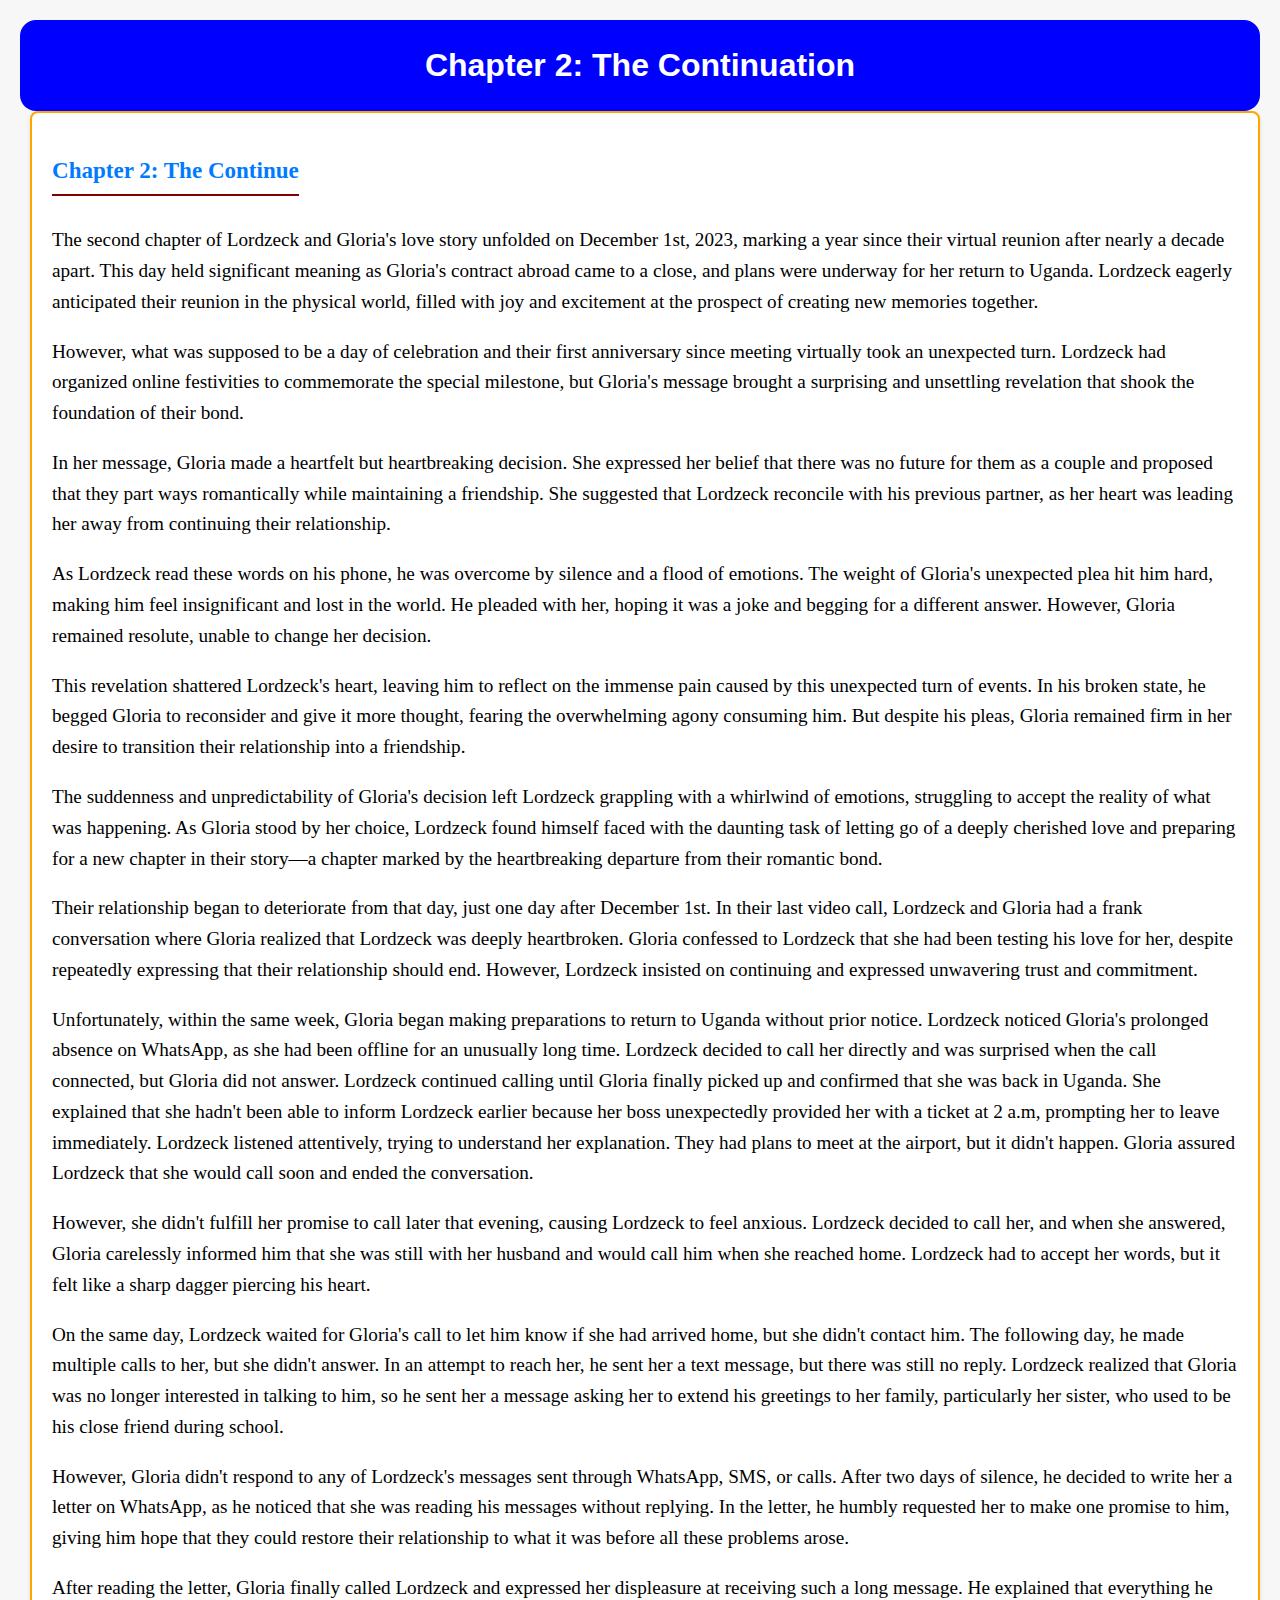
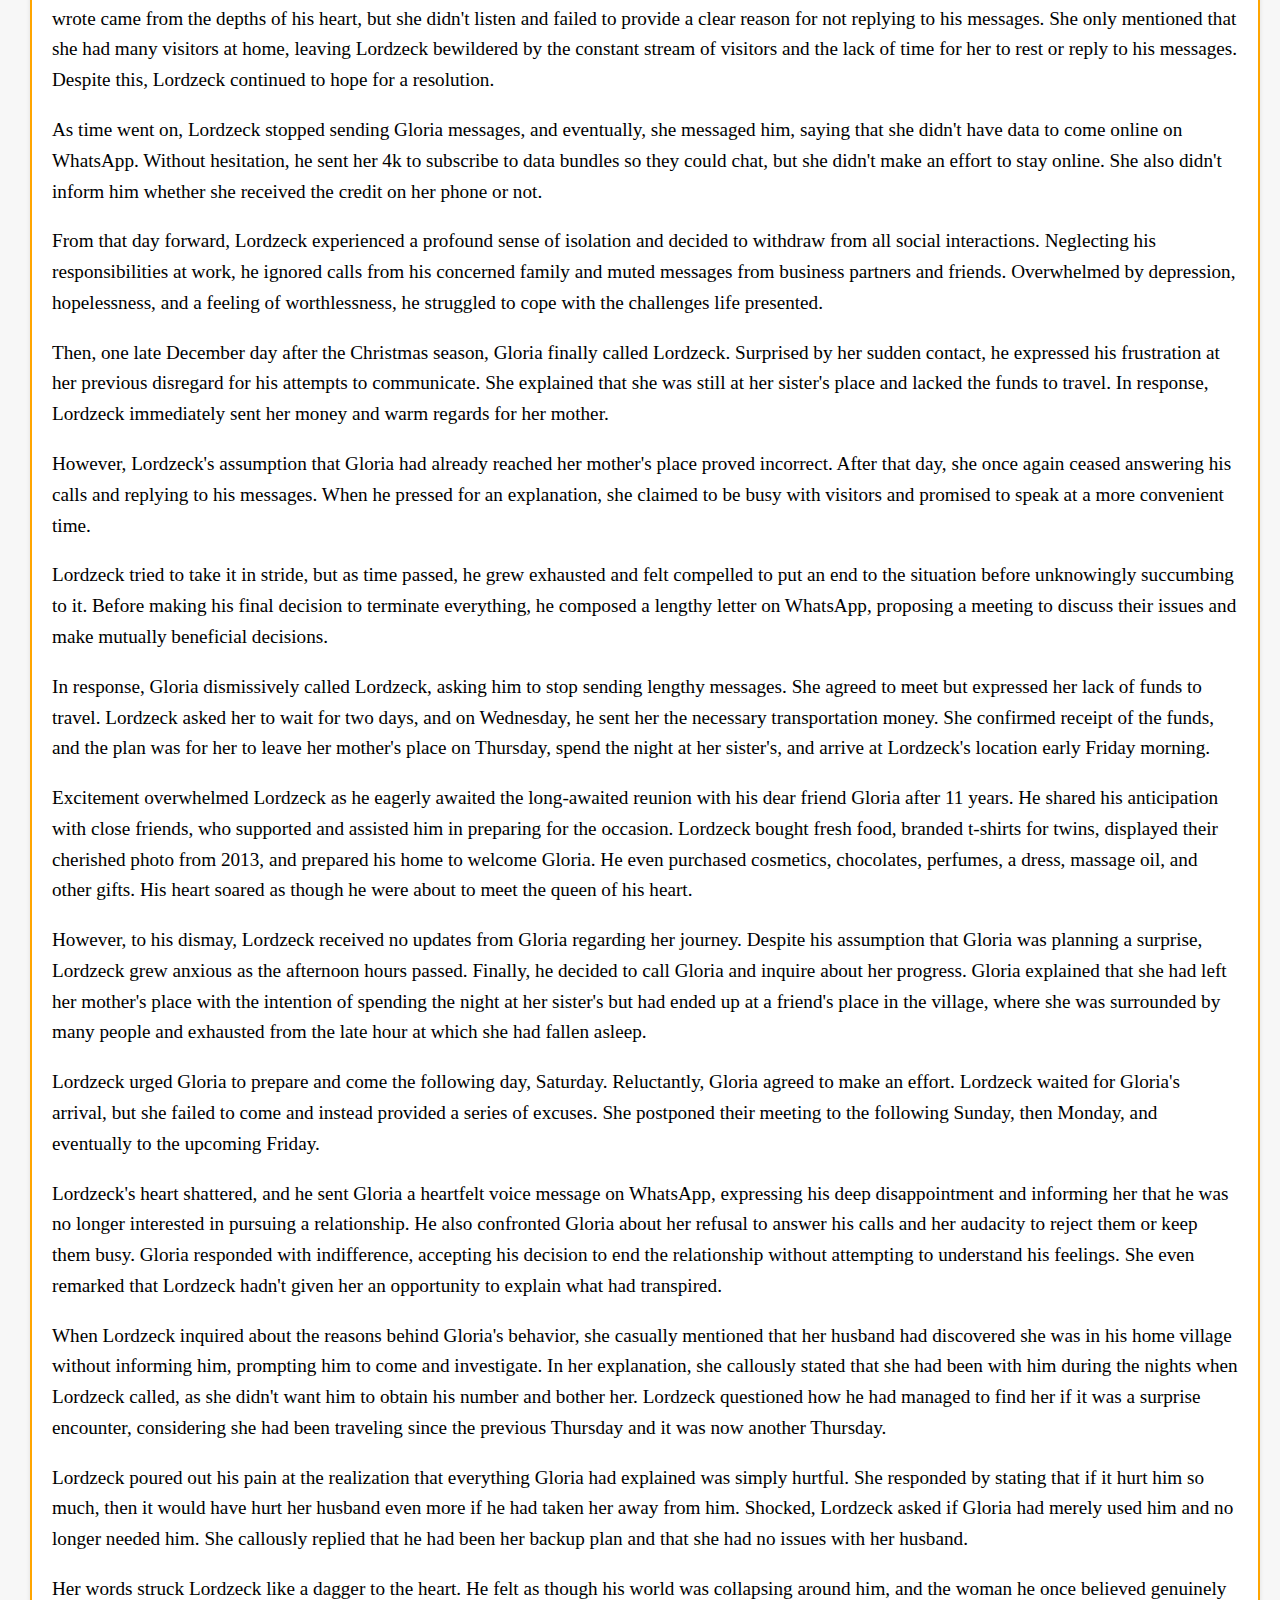
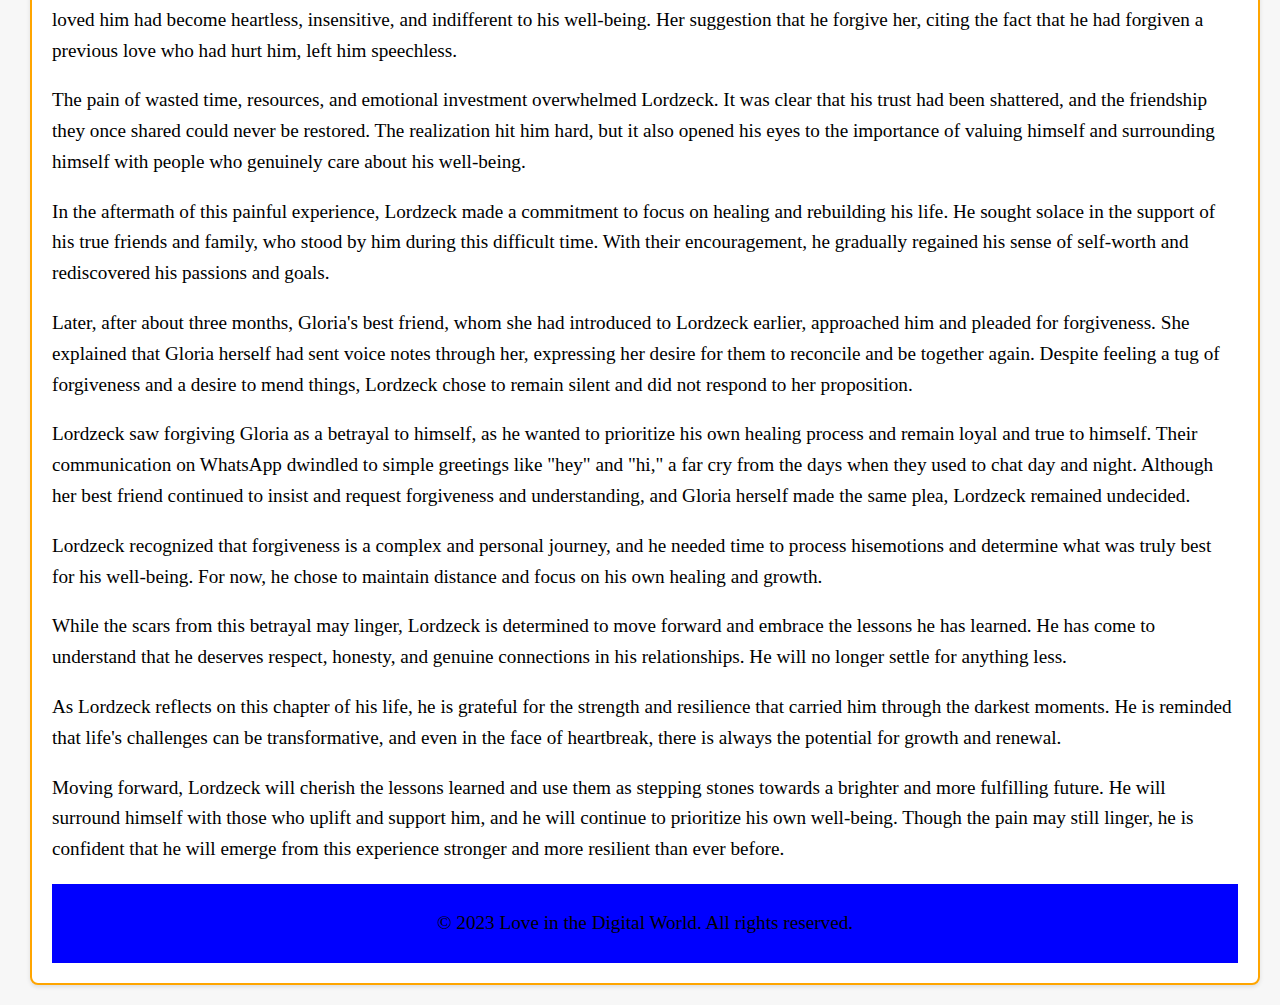
<file: Cartoon.html>
<!DOCTYPE html>
<html lang="en">
<head>
     <link rel="stylesheet" href="https://cdnjs.cloudflare.com/ajax/libs/font-awesome/5.15.3/css/all.min.css">
    <meta charset="UTF-8">
    <meta name="viewport" content="width=device-width, initial-scale=1.0">
    <title>stories</title>
    <link rel="stylesheet" href="stories.css">
</head>
<body>

    <!-- Header -->
    <header>
        <h1 style="color: #fff;">Chapter 2: The Continuation</h1>
    </header>
<!-- Terms and Conditions -->
<section class="terms-section">
    <h2>Chapter 2: The Continue</h2>
    <p>
        The second chapter of Lordzeck and Gloria's love story unfolded on December 1st, 2023, marking a year since their virtual reunion after nearly a decade apart. This day held significant meaning as Gloria's contract abroad came to a close, and plans were underway for her return to Uganda. Lordzeck eagerly anticipated their reunion in the physical world, filled with joy and excitement at the prospect of creating new memories together.
    </p>
    <p>
        However, what was supposed to be a day of celebration and their first anniversary since meeting virtually took an unexpected turn. Lordzeck had organized online festivities to commemorate the special milestone, but Gloria's message brought a surprising and unsettling revelation that shook the foundation of their bond.
    </p>
    <p>
        In her message, Gloria made a heartfelt but heartbreaking decision. She expressed her belief that there was no future for them as a couple and proposed that they part ways romantically while maintaining a friendship. She suggested that Lordzeck reconcile with his previous partner, as her heart was leading her away from continuing their relationship.
    </p>
    <p>
        As Lordzeck read these words on his phone, he was overcome by silence and a flood of emotions. The weight of Gloria's unexpected plea hit him hard, making him feel insignificant and lost in the world. He pleaded with her, hoping it was a joke and begging for a different answer. However, Gloria remained resolute, unable to change her decision.
    </p>
    <p>
        This revelation shattered Lordzeck's heart, leaving him to reflect on the immense pain caused by this unexpected turn of events. In his broken state, he begged Gloria to reconsider and give it more thought, fearing the overwhelming agony consuming him. But despite his pleas, Gloria remained firm in her desire to transition their relationship into a friendship.
    </p>
    <p>
        The suddenness and unpredictability of Gloria's decision left Lordzeck grappling with a whirlwind of emotions, struggling to accept the reality of what was happening. As Gloria stood by her choice, Lordzeck found himself faced with the daunting task of letting go of a deeply cherished love and preparing for a new chapter in their story—a chapter marked by the heartbreaking departure from their romantic bond.
    </p>

      <p>
        Their relationship began to deteriorate from that day, just one day after December 1st. In their last video call, Lordzeck and Gloria had a frank conversation where Gloria realized that Lordzeck was deeply heartbroken. Gloria confessed to Lordzeck that she had been testing his love for her, despite repeatedly expressing that their relationship should end. However, Lordzeck insisted on continuing and expressed unwavering trust and commitment.
    </p>
    <p>
        Unfortunately, within the same week, Gloria began making preparations to return to Uganda without prior notice. Lordzeck noticed Gloria's prolonged absence on WhatsApp, as she had been offline for an unusually long time. Lordzeck decided to call her directly and was surprised when the call connected, but Gloria did not answer. Lordzeck continued calling until Gloria finally picked up and confirmed that she was back in Uganda. She explained that she hadn't been able to inform Lordzeck earlier because her boss unexpectedly provided her with a ticket at 2 a.m, prompting her to leave immediately. Lordzeck listened attentively, trying to understand her explanation. They had plans to meet at the airport, but it didn't happen. Gloria assured Lordzeck that she would call soon and ended the conversation.
    </p>
    <p>
        However, she didn't fulfill her promise to call later that evening, causing Lordzeck to feel anxious. Lordzeck decided to call her, and when she answered, Gloria carelessly informed him that she was still with her husband and would call him when she reached home. Lordzeck had to accept her words, but it felt like a sharp dagger piercing his heart.
    </p>
 <p>

<p>On the same day, Lordzeck waited for Gloria's call to let him know if she had arrived home, but she didn't contact him. The following day, he made multiple calls to her, but she didn't answer. In an attempt to reach her, he sent her a text message, but there was still no reply. Lordzeck realized that Gloria was no longer interested in talking to him, so he sent her a message asking her to extend his greetings to her family, particularly her sister, who used to be his close friend during school.</p>

<p>However, Gloria didn't respond to any of Lordzeck's messages sent through WhatsApp, SMS, or calls. After two days of silence, he decided to write her a letter on WhatsApp, as he noticed that she was reading his messages without replying. In the letter, he humbly requested her to make one promise to him, giving him hope that they could restore their relationship to what it was before all these problems arose.</p>

<p>After reading the letter, Gloria finally called Lordzeck and expressed her displeasure at receiving such a long message. He explained that everything he wrote came from the depths of his heart, but she didn't listen and failed to provide a clear reason for not replying to his messages. She only mentioned that she had many visitors at home, leaving Lordzeck bewildered by the constant stream of visitors and the lack of time for her to rest or reply to his messages. Despite this, Lordzeck continued to hope for a resolution.</p>

<p>As time went on, Lordzeck stopped sending Gloria messages, and eventually, she messaged him, saying that she didn't have data to come online on WhatsApp. Without hesitation, he sent her 4k to subscribe to data bundles so they could chat, but she didn't make an effort to stay online. She also didn't inform him whether she received the credit on her phone or not.</p>

<p>From that day forward, Lordzeck experienced a profound sense of isolation and decided to withdraw from all social interactions. Neglecting his responsibilities at work, he ignored calls from his concerned family and muted messages from business partners and friends. Overwhelmed by depression, hopelessness, and a feeling of worthlessness, he struggled to cope with the challenges life presented.</p>

<p>Then, one late December day after the Christmas season, Gloria finally called Lordzeck. Surprised by her sudden contact, he expressed his frustration at her previous disregard for his attempts to communicate. She explained that she was still at her sister's place and lacked the funds to travel. In response, Lordzeck immediately sent her money and warm regards for her mother.</p>

<p>However, Lordzeck's assumption that Gloria had already reached her mother's place proved incorrect. After that day, she once again ceased answering his calls and replying to his messages. When he pressed for an explanation, she claimed to be busy with visitors and promised to speak at a more convenient time.</p>

<p>Lordzeck tried to take it in stride, but as time passed, he grew exhausted and felt compelled to put an end to the situation before unknowingly succumbing to it. Before making his final decision to terminate everything, he composed a lengthy letter on WhatsApp, proposing a meeting to discuss their issues and make mutually beneficial decisions.</p>

<p>In response, Gloria dismissively called Lordzeck, asking him to stop sending lengthy messages. She agreed to meet but expressed her lack of funds to travel. Lordzeck asked her to wait for two days, and on Wednesday, he sent her the necessary transportation money. She confirmed receipt of the funds, and the plan was for her to leave her mother's place on Thursday, spend the night at her sister's, and arrive at Lordzeck's location early Friday morning.</p>

    <p>Excitement overwhelmed Lordzeck as he eagerly awaited the long-awaited reunion with his dear friend Gloria after 11 years. He shared his anticipation with close friends, who supported and assisted him in preparing for the occasion. Lordzeck bought fresh food, branded t-shirts for twins, displayed their cherished photo from 2013, and prepared his home to welcome Gloria. He even purchased cosmetics, chocolates, perfumes, a dress, massage oil, and other gifts. His heart soared as though he were about to meet the queen of his heart.</p>

<p>However, to his dismay, Lordzeck received no updates from Gloria regarding her journey. Despite his assumption that Gloria was planning a surprise, Lordzeck grew anxious as the afternoon hours passed. Finally, he decided to call Gloria and inquire about her progress. Gloria explained that she had left her mother's place with the intention of spending the night at her sister's but had ended up at a friend's place in the village, where she was surrounded by many people and exhausted from the late hour at which she had fallen asleep.</p>

<p>Lordzeck urged Gloria to prepare and come the following day, Saturday. Reluctantly, Gloria agreed to make an effort. Lordzeck waited for Gloria's arrival, but she failed to come and instead provided a series of excuses. She postponed their meeting to the following Sunday, then Monday, and eventually to the upcoming Friday.</p>

<p>Lordzeck's heart shattered, and he sent Gloria a heartfelt voice message on WhatsApp, expressing his deep disappointment and informing her that he was no longer interested in pursuing a relationship. He also confronted Gloria about her refusal to answer his calls and her audacity to reject them or keep them busy. Gloria responded with indifference, accepting his decision to end the relationship without attempting to understand his feelings. She even remarked that Lordzeck hadn't given her an opportunity to explain what had transpired.</p>

<p>When Lordzeck inquired about the reasons behind Gloria's behavior, she casually mentioned that her husband had discovered she was in his home village without informing him, prompting him to come and investigate. In her explanation, she callously stated that she had been with him during the nights when Lordzeck called, as she didn't want him to obtain his number and bother her. Lordzeck questioned how he had managed to find her if it was a surprise encounter, considering she had been traveling since the previous Thursday and it was now another Thursday.</p>

<p>Lordzeck poured out his pain at the realization that everything Gloria had explained was simply hurtful. She responded by stating that if it hurt him so much, then it would have hurt her husband even more if he had taken her away from him. Shocked, Lordzeck asked if Gloria had merely used him and no longer needed him. She callously replied that he had been her backup plan and that she had no issues with her husband.</p>

<p>Her words struck Lordzeck like a dagger to the heart. He felt as though his world was collapsing around him, and the woman he once believed genuinely loved him had become heartless, insensitive, and indifferent to his well-being. Her suggestion that he forgive her, citing the fact that he had forgiven a previous love who had hurt him, left him speechless.</p>

<p>The pain of wasted time, resources, and emotional investment overwhelmed Lordzeck. It was clear that his trust had been shattered, and the friendship they once shared could never be restored. The realization hit him hard, but it also opened his eyes to the importance of valuing himself and surrounding himself with people who genuinely care about his well-being.</p>

<p>In the aftermath of this painful experience, Lordzeck made a commitment to focus on healing and rebuilding his life. He sought solace in the support of his true friends and family, who stood by him during this difficult time. With their encouragement, he gradually regained his sense of self-worth and rediscovered his passions and goals.</p>

<p>Later, after about three months, Gloria's best friend, whom she had introduced to Lordzeck earlier, approached him and pleaded for forgiveness. She explained that Gloria herself had sent voice notes through her, expressing her desire for them to reconcile and be together again. Despite feeling a tug of forgiveness and a desire to mend things, Lordzeck chose to remain silent and did not respond to her proposition.</p>

<p>Lordzeck saw forgiving Gloria as a betrayal to himself, as he wanted to prioritize his own healing process and remain loyal and true to himself. Their communication on WhatsApp dwindled to simple greetings like "hey" and "hi," a far cry from the days when they used to chat day and night. Although her best friend continued to insist and request forgiveness and understanding, and Gloria herself made the same plea, Lordzeck remained undecided.</p>

<p>Lordzeck recognized that forgiveness is a complex and personal journey, and he needed time to process hisemotions and determine what was truly best for his well-being. For now, he chose to maintain distance and focus on his own healing and growth.</p>

<p>While the scars from this betrayal may linger, Lordzeck is determined to move forward and embrace the lessons he has learned. He has come to understand that he deserves respect, honesty, and genuine connections in his relationships. He will no longer settle for anything less.</p>

<p>As Lordzeck reflects on this chapter of his life, he is grateful for the strength and resilience that carried him through the darkest moments. He is reminded that life's challenges can be transformative, and even in the face of heartbreak, there is always the potential for growth and renewal.</p>

<p>Moving forward, Lordzeck will cherish the lessons learned and use them as stepping stones towards a brighter and more fulfilling future. He will surround himself with those who uplift and support him, and he will continue to prioritize his own well-being. Though the pain may still linger, he is confident that he will emerge from this experience stronger and more resilient than ever before.</p>
  
    <!-- Footer -->
    <footer>
        <p>&copy; 2023 Love in the Digital World. All rights reserved.</p>
  </footer>

</body>
</html>
</file>
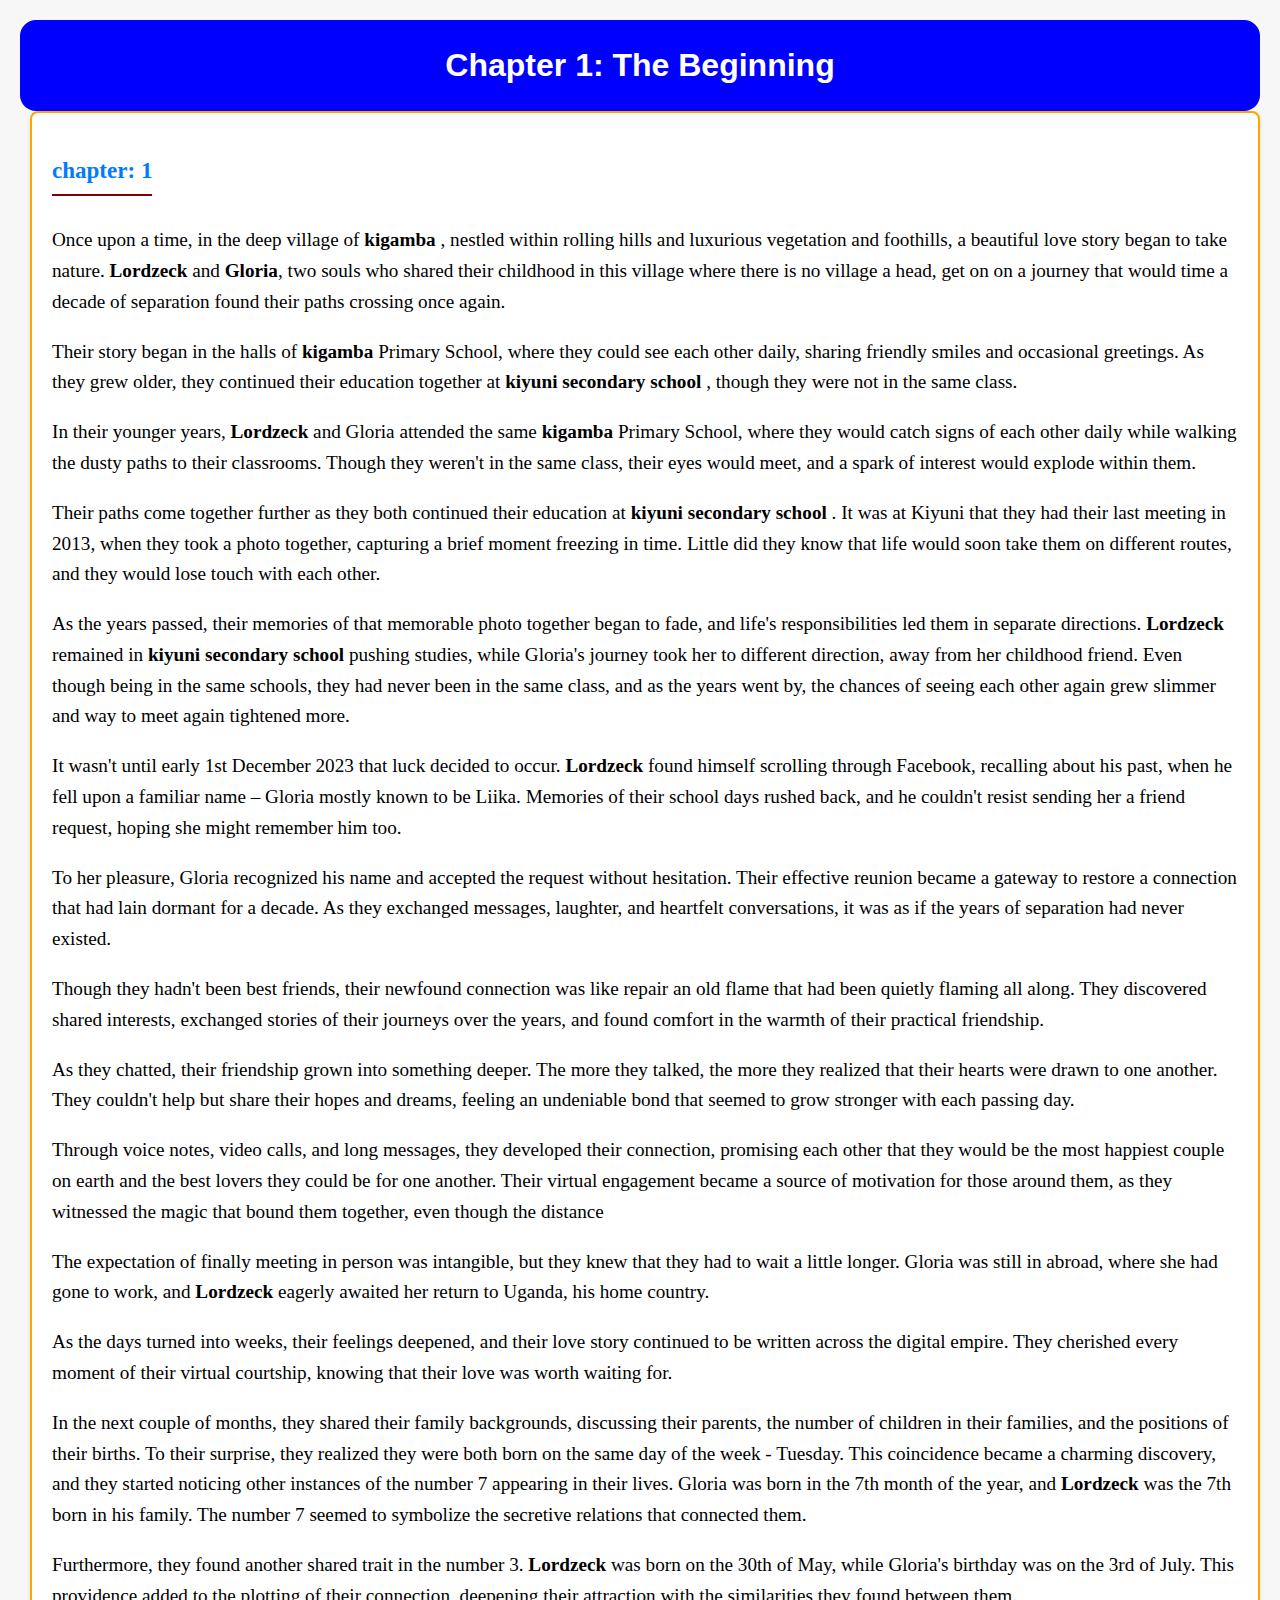
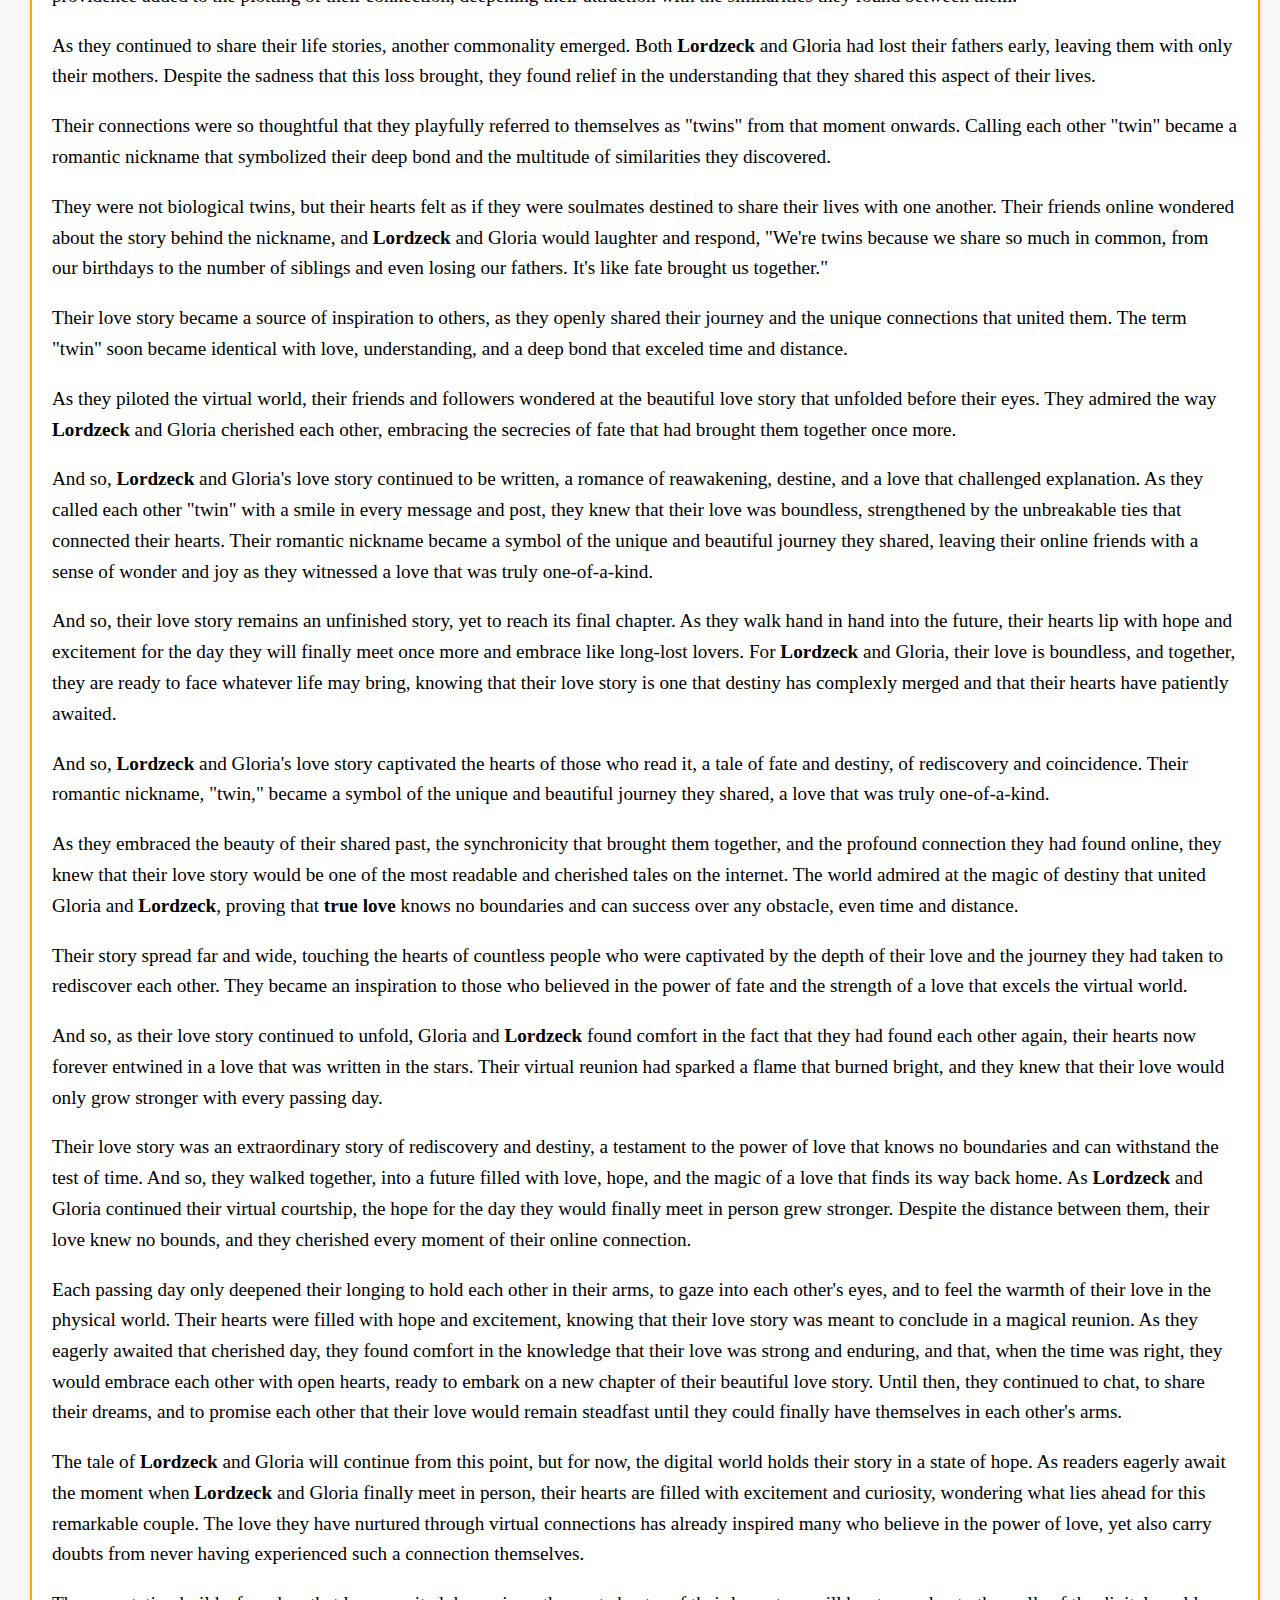
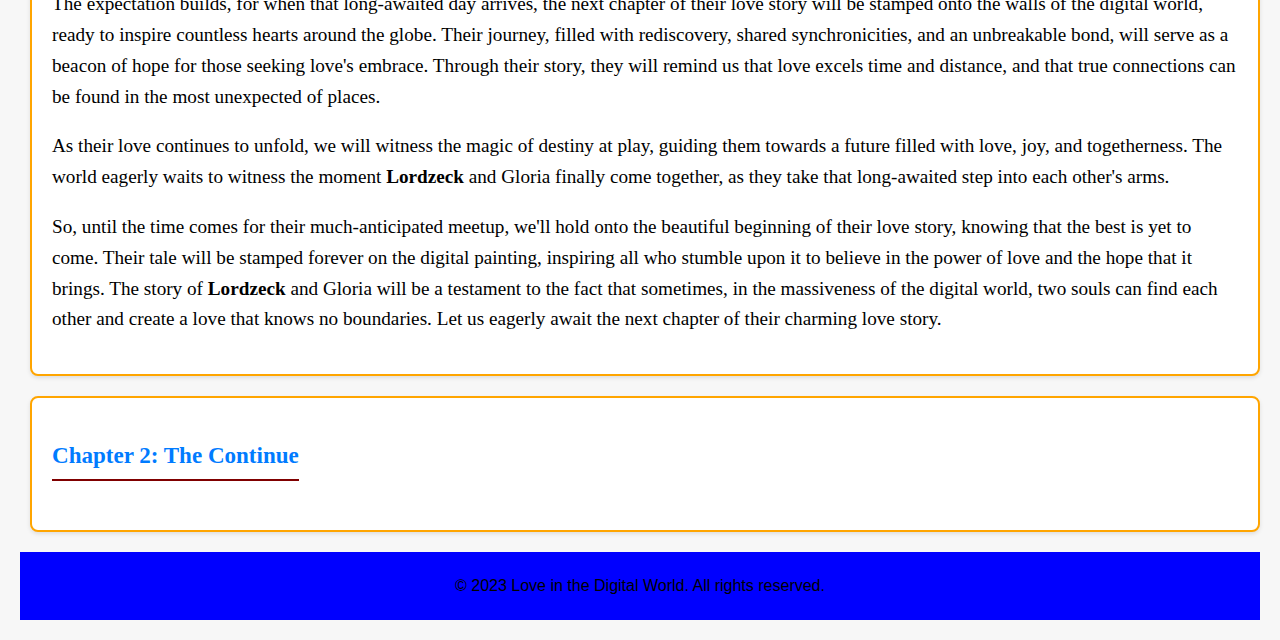
<file: index1.html>
<!DOCTYPE html>
<html lang="en">
<head>
    <meta charset="UTF-8">
    <meta name="viewport" content="width=device-width, initial-scale=1.0">
    <title>stories</title>
    <link rel="stylesheet" href="stories.css">
</head>
<body>
    <!-- Header -->
    <header>
        <h1 style="color: #fff;">Chapter 1: The Beginning</h1>
    </header>

    <!-- Privacy Policy -->
    <section class="privacy-section">
        <h2>chapter: 1</h2>
        <p>
            Once upon a time, in the deep village of  <strong>kigamba</strong> , nestled within rolling hills and luxurious vegetation and foothills, a beautiful love story began to take nature.  <strong>Lordzeck</strong> and  <strong>Gloria</strong>, two souls who shared their childhood in this village where there is no village a head, get on on a journey that would time a decade of separation found their paths crossing once again.
             </p>
             <p>Their story began in the halls of  <strong>kigamba</strong>  Primary School, where they could see each other daily, sharing friendly smiles and occasional greetings. As they grew older, they continued their education together at  <strong>kiyuni secondary school</strong> , though they were not in the same class.

             </p>
             <p>In their younger years,  <strong>Lordzeck</strong> and Gloria attended the same  <strong>kigamba</strong>  Primary School, where they would catch signs of each other daily while walking the dusty paths to their classrooms. Though they weren't in the same class, their eyes would meet, and a spark of interest would explode within them.

             </p>

             <p>Their paths come together further as they both continued their education at  <strong>kiyuni secondary school</strong> . It was at Kiyuni that they had their last meeting in 2013, when they took a photo together, capturing a brief moment freezing in time. Little did they know that life would soon take them on different routes, and they would lose touch with each other.

                <p>As the years passed, their memories of that memorable photo together began to fade, and life's responsibilities led them in separate directions.  <strong>Lordzeck</strong> remained in  <strong>kiyuni secondary school</strong>  pushing studies, while Gloria's journey took her to different direction, away from her childhood friend. Even though being in the same schools, they had never been in the same class, and as the years went by, the chances of seeing each other again grew slimmer and way to meet again tightened more.

</p>
<p>It wasn't until early 1st December 2023 that luck decided to occur.  <strong>Lordzeck</strong> found himself scrolling through Facebook, recalling about his past, when he fell upon a familiar name – Gloria mostly known to be Liika. Memories of their school days rushed back, and he couldn't resist sending her a friend request, hoping she might remember him too.</p>
           
<p>To her pleasure, Gloria recognized his name and accepted the request without hesitation. Their effective reunion became a gateway to restore a connection that had lain dormant for a decade. As they exchanged messages, laughter, and heartfelt conversations, it was as if the years of separation had never existed.</p>

<p>Though they hadn't been best friends, their newfound connection was like repair an old flame that had been quietly flaming all along. They discovered shared interests, exchanged stories of their journeys over the years, and found comfort in the warmth of their practical friendship.

</p>
<p>As they chatted, their friendship grown into something deeper. The more they talked, the more they realized that their hearts were drawn to one another. They couldn't help but share their hopes and dreams, feeling an undeniable bond that seemed to grow stronger with each passing day.

</p>

<p>Through voice notes, video calls, and long messages, they developed their connection, promising each other that they would be the most happiest couple on earth and the best lovers they could be for one another. Their virtual engagement became a source of motivation for those around them, as they witnessed the magic that bound them together, even though the distance</p>
<p>The expectation of finally meeting in person was intangible, but they knew that they had to wait a little longer. Gloria was still in abroad, where she had gone to work, and  <strong>Lordzeck</strong> eagerly awaited her return to Uganda, his home country.

</p>

<p>As the days turned into weeks, their feelings deepened, and their love story continued to be written across the digital empire. They cherished every moment of their virtual courtship, knowing that their love was worth waiting for.

</p>

<p>In the next couple of months, they shared their family backgrounds, discussing their parents, the number of children in their families, and the positions of their births. To their surprise, they realized they were both born on the same day of the week - Tuesday. This coincidence became a charming discovery, and they started noticing other instances of the number 7 appearing in their lives. Gloria was born in the 7th month of the year, and  <strong>Lordzeck</strong> was the 7th born in his family. The number 7 seemed to symbolize the secretive relations that connected them.</p>

<p>Furthermore, they found another shared trait in the number 3.  <strong>Lordzeck</strong> was born on the 30th of May, while Gloria's birthday was on the 3rd of July. This providence added to the plotting of their connection, deepening their attraction with the similarities they found between them.

</p>
<p>As they continued to share their life stories, another commonality emerged. Both  <strong>Lordzeck</strong> and Gloria had lost their fathers early, leaving them with only their mothers. Despite the sadness that this loss brought, they found relief in the understanding that they shared this aspect of their lives.

</p>
<p>Their connections were so thoughtful that they playfully referred to themselves as "twins" from that moment onwards. Calling each other "twin" became a romantic nickname that symbolized their deep bond and the multitude of similarities they discovered.</p>

<p>They were not biological twins, but their hearts felt as if they were soulmates destined to share their lives with one another. Their friends online wondered about the story behind the nickname, and  <strong>Lordzeck</strong> and Gloria would laughter and respond, "We're twins because we share so much in common, from our birthdays to the number of siblings and even losing our fathers. It's like fate brought us together."

</p>

<p>Their love story became a source of inspiration to others, as they openly shared their journey and the unique connections that united them. The term "twin" soon became identical with love, understanding, and a deep bond that exceled time and distance.</p>

<p>As they piloted the virtual world, their friends and followers wondered at the beautiful love story that unfolded before their eyes. They admired the way  <strong>Lordzeck</strong> and Gloria cherished each other, embracing the secrecies of fate that had brought them together once more.</p>

<p>And so,  <strong>Lordzeck</strong> and Gloria's love story continued to be written, a romance of reawakening, destine, and a love that challenged explanation. As they called each other "twin" with a smile in every message and post, they knew that their love was boundless, strengthened by the unbreakable ties that connected their hearts. Their romantic nickname became a symbol of the unique and beautiful journey they shared, leaving their online friends with a sense of wonder and joy as they witnessed a love that was truly one-of-a-kind.</p>

<p>And so, their love story remains an unfinished story, yet to reach its final chapter. As they walk hand in hand into the future, their hearts lip with hope and excitement for the day they will finally meet once more and embrace like long-lost lovers. For  <strong>Lordzeck</strong> and Gloria, their love is boundless, and together, they are ready to face whatever life may bring, knowing that their love story is one that destiny has complexly merged and that their hearts have patiently awaited.</p>

<p>And so,  <strong>Lordzeck</strong> and Gloria's love story captivated the hearts of those who read it, a tale of fate and destiny, of rediscovery and coincidence. Their romantic nickname, "twin," became a symbol of the unique and beautiful journey they shared, a love that was truly one-of-a-kind.</p>

<p>As they embraced the beauty of their shared past, the synchronicity that brought them together, and the profound connection they had found online, they knew that their love story would be one of the most readable and cherished tales on the internet. The world admired at the magic of destiny that united Gloria and  <strong>Lordzeck</strong>, proving that  <strong>true love</strong>  knows no boundaries and can success over any obstacle, even time and distance.</p>

<p>Their story spread far and wide, touching the hearts of countless people who were captivated by the depth of their love and the journey they had taken to rediscover each other. They became an inspiration to those who believed in the power of fate and the strength of a love that excels the virtual world.

</p>

<p>And so, as their love story continued to unfold, Gloria and  <strong>Lordzeck</strong> found comfort in the fact that they had found each other again, their hearts now forever entwined in a love that was written in the stars. Their virtual reunion had sparked a flame that burned bright, and they knew that their love would only grow stronger with every passing day.</p>

<p>Their love story was an extraordinary story of rediscovery and destiny, a testament to the power of love that knows no boundaries and can withstand the test of time. And so, they walked together, into a future filled with love, hope, and the magic of a love that finds its way back home.
    As  <strong>Lordzeck</strong> and Gloria continued their virtual courtship, the hope for the day they would finally meet in person grew stronger. Despite the distance between them, their love knew no bounds, and they cherished every moment of their online connection.
    </p>

<p>Each passing day only deepened their longing to hold each other in their arms, to gaze into each other's eyes, and to feel the warmth of their love in the physical world. Their hearts were filled with hope and excitement, knowing that their love story was meant to conclude in a magical reunion. As they eagerly awaited that cherished day, they found comfort in the knowledge that their love was strong and enduring, and that, when the time was right, they would embrace each other with open hearts, ready to embark on a new chapter of their beautiful love story. Until then, they continued to chat, to share their dreams, and to promise each other that their love would remain steadfast until they could finally have themselves in each other's arms. </p>

<p>The tale of  <strong>Lordzeck</strong> and Gloria will continue from this point, but for now, the digital world holds their story in a state of hope. As readers eagerly await the moment when  <strong>Lordzeck</strong> and Gloria finally meet in person, their hearts are filled with excitement and curiosity, wondering what lies ahead for this remarkable couple. The love they have nurtured through virtual connections has already inspired many who believe in the power of love, yet also carry doubts from never having experienced such a connection themselves.</p>

<p>The expectation builds, for when that long-awaited day arrives, the next chapter of their love story will be stamped onto the walls of the digital world, ready to inspire countless hearts around the globe. Their journey, filled with rediscovery, shared synchronicities, and an unbreakable bond, will serve as a beacon of hope for those seeking love's embrace. Through their story, they will remind us that love excels time and distance, and that true connections can be found in the most unexpected of places.</p>

<p>As their love continues to unfold, we will witness the magic of destiny at play, guiding them towards a future filled with love, joy, and togetherness. The world eagerly waits to witness the moment  <strong>Lordzeck</strong> and Gloria finally come together, as they take that long-awaited step into each other's arms.</p>

<p>So, until the time comes for their much-anticipated meetup, we'll hold onto the beautiful beginning of their love story, knowing that the best is yet to come. Their tale will be stamped forever on the digital painting, inspiring all who stumble upon it to believe in the power of love and the hope that it brings. The story of  <strong>Lordzeck</strong> and Gloria will be a testament to the fact that sometimes, in the massiveness of the digital world, two souls can find each other and create a love that knows no boundaries. Let us eagerly await the next chapter of their charming love story.</p>


</p>
    </section>

    <!-- Terms and Conditions -->
    <section class="terms-section">
        <h2>Chapter 2: The Continue</h2>
        <p>
            
        </p>
    </section>
  
    <!-- Footer -->
    <footer>
        <p>&copy; 2023 Love in the Digital World. All rights reserved.</p>
  </footer>

</body>
</html>
</file>
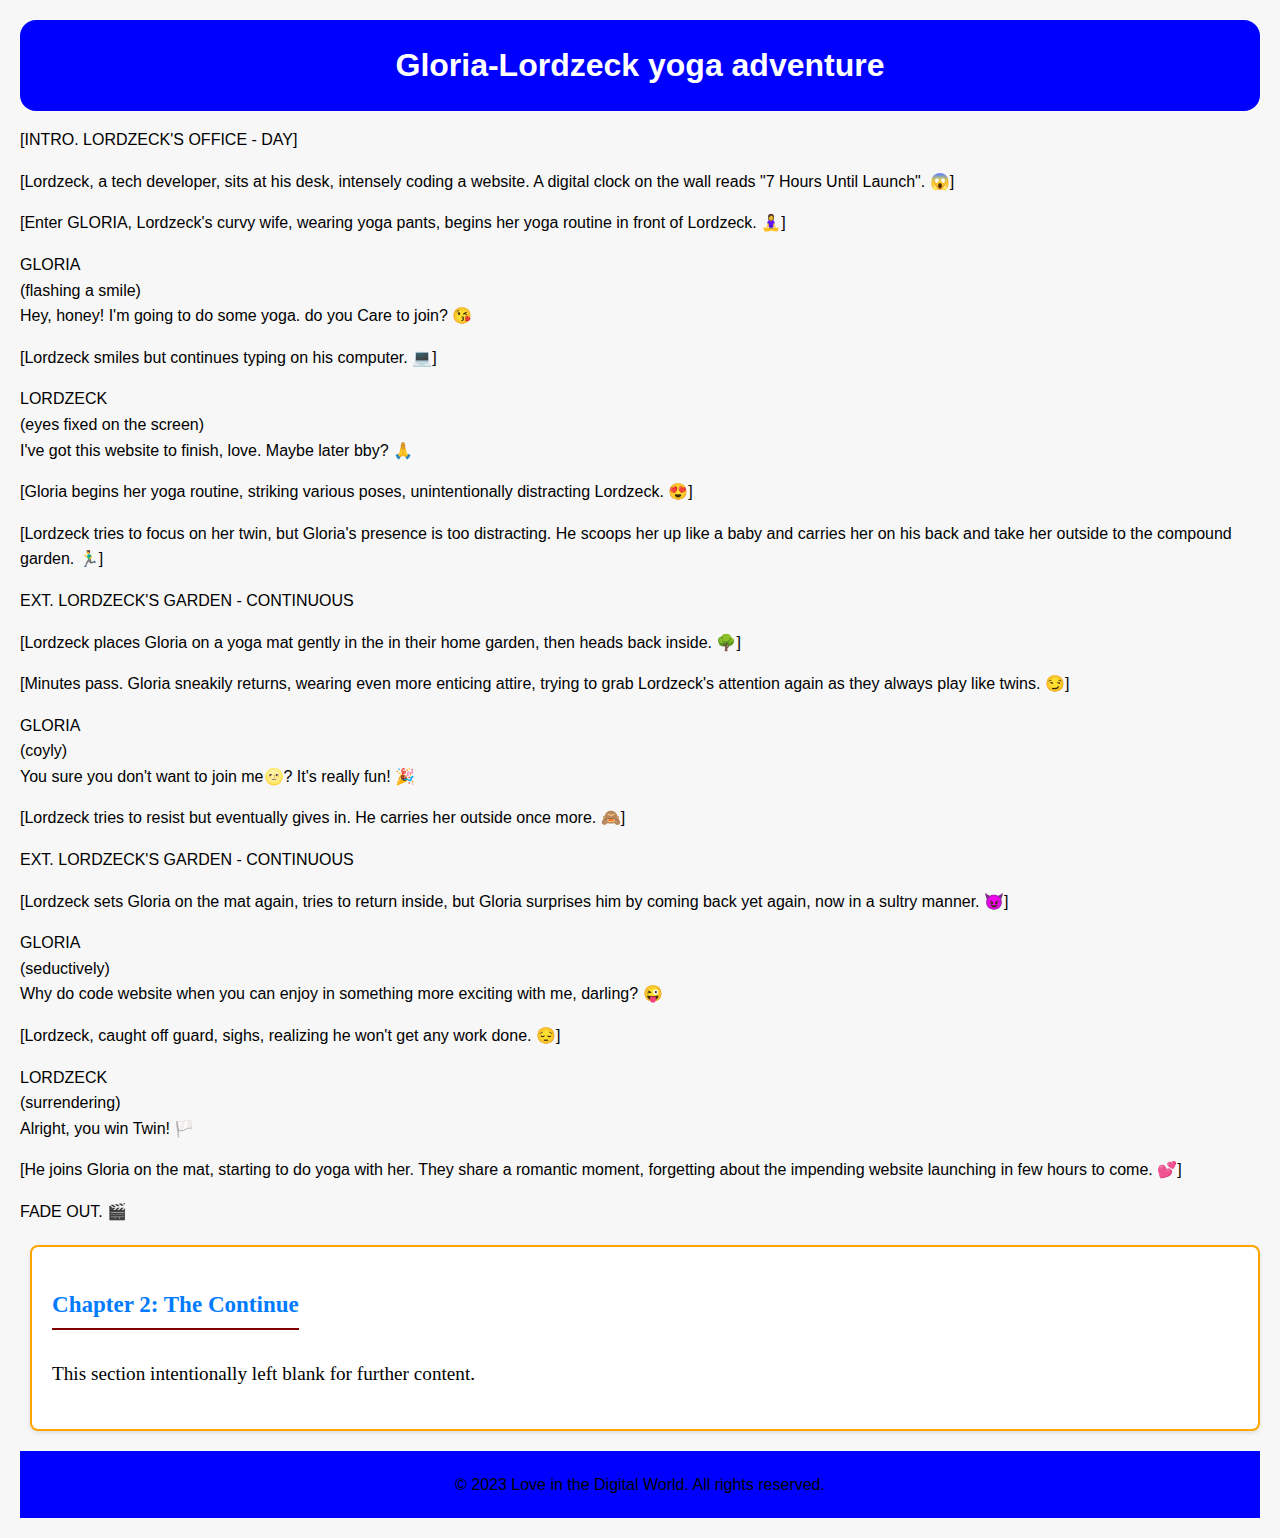
<file: movies.html>
<!DOCTYPE html>
<html lang="en">
<head>
    <link rel="stylesheet" href="https://cdnjs.cloudflare.com/ajax/libs/font-awesome/5.15.3/css/all.min.css">
    <meta charset="UTF-8">
    <meta name="viewport" content="width=device-width, initial-scale=1.0">
    <title>stories</title>
    <link rel="stylesheet" href="stories.css">
</head>
<body>

    <!-- Header -->
    <header>
        <h1 style="color: #fff;">Gloria-Lordzeck yoga adventure</h1>
    </header>

    <!-- Original Content -->
    <!-- Place your original HTML content here -->

    <!-- New Content -->
    <section class="new-content">
        <p>[INTRO. LORDZECK'S OFFICE - DAY]</p>

        <p>[Lordzeck, a tech developer, sits at his desk, intensely coding a website. A digital clock on the wall reads "7 Hours Until Launch". 😱]</p>

        <p>[Enter GLORIA, Lordzeck's curvy wife, wearing yoga pants, begins her yoga routine in front of Lordzeck. 🧘‍♀️]</p>

        <p>GLORIA<br>
        (flashing a smile)<br>
        Hey, honey! I'm going to do some yoga. do you Care to join? 😘</p>

        <p>[Lordzeck smiles but continues typing on his computer. 💻]</p>

        <p>LORDZECK<br>
        (eyes fixed on the screen)<br>
        I've got this website to finish, love. Maybe later bby? 🙏</p>

        <p>[Gloria begins her yoga routine, striking various poses, unintentionally distracting Lordzeck. 😍]</p>

        <p>[Lordzeck tries to focus on her twin, but Gloria's presence is too distracting. He scoops her up like a baby and carries her on his back and take her outside to the compound garden. 🏃‍♂️]</p>

        <p>EXT. LORDZECK'S GARDEN - CONTINUOUS</p>

        <p>[Lordzeck places Gloria on a yoga mat gently in the in their home garden, then heads back inside. 🌳]</p>

        <p>[Minutes pass. Gloria sneakily returns, wearing even more enticing attire, trying to grab Lordzeck's attention again as they always play like twins. 😏]</p>

        <p>GLORIA<br>
        (coyly)<br>
        You sure you don't want to join me🌝? It's really fun! 🎉</p>

        <p>[Lordzeck tries to resist but eventually gives in. He carries her outside once more. 🙈]</p>

        <p>EXT. LORDZECK'S GARDEN - CONTINUOUS</p>

        <p>[Lordzeck sets Gloria on the mat again, tries to return inside, but Gloria surprises him by coming back yet again, now in a sultry manner. 😈]</p>

        <p>GLORIA<br>
        (seductively)<br>
        Why do code website when you can enjoy in something more exciting with me, darling? 😜</p>

        <p>[Lordzeck, caught off guard, sighs, realizing he won't get any work done. 😔]</p>

        <p>LORDZECK<br>
        (surrendering)<br>
        Alright, you win Twin! 🏳️</p>

        <p>[He joins Gloria on the mat, starting to do yoga with her. They share a romantic moment, forgetting about the impending website launching in few hours to come. 💕]</p>

        <p>FADE OUT. 🎬</p>
    </section>

    <!-- Terms and Conditions -->
    <section class="terms-section">
        <h2>Chapter 2: The Continue</h2>
        <p>
            This section intentionally left blank for further content.
        </p>
    </section>
  
    <!-- Footer -->
    <footer>
        <p>&copy; 2023 Love in the Digital World. All rights reserved.</p>
    </footer>

</body>
</html>
</file>
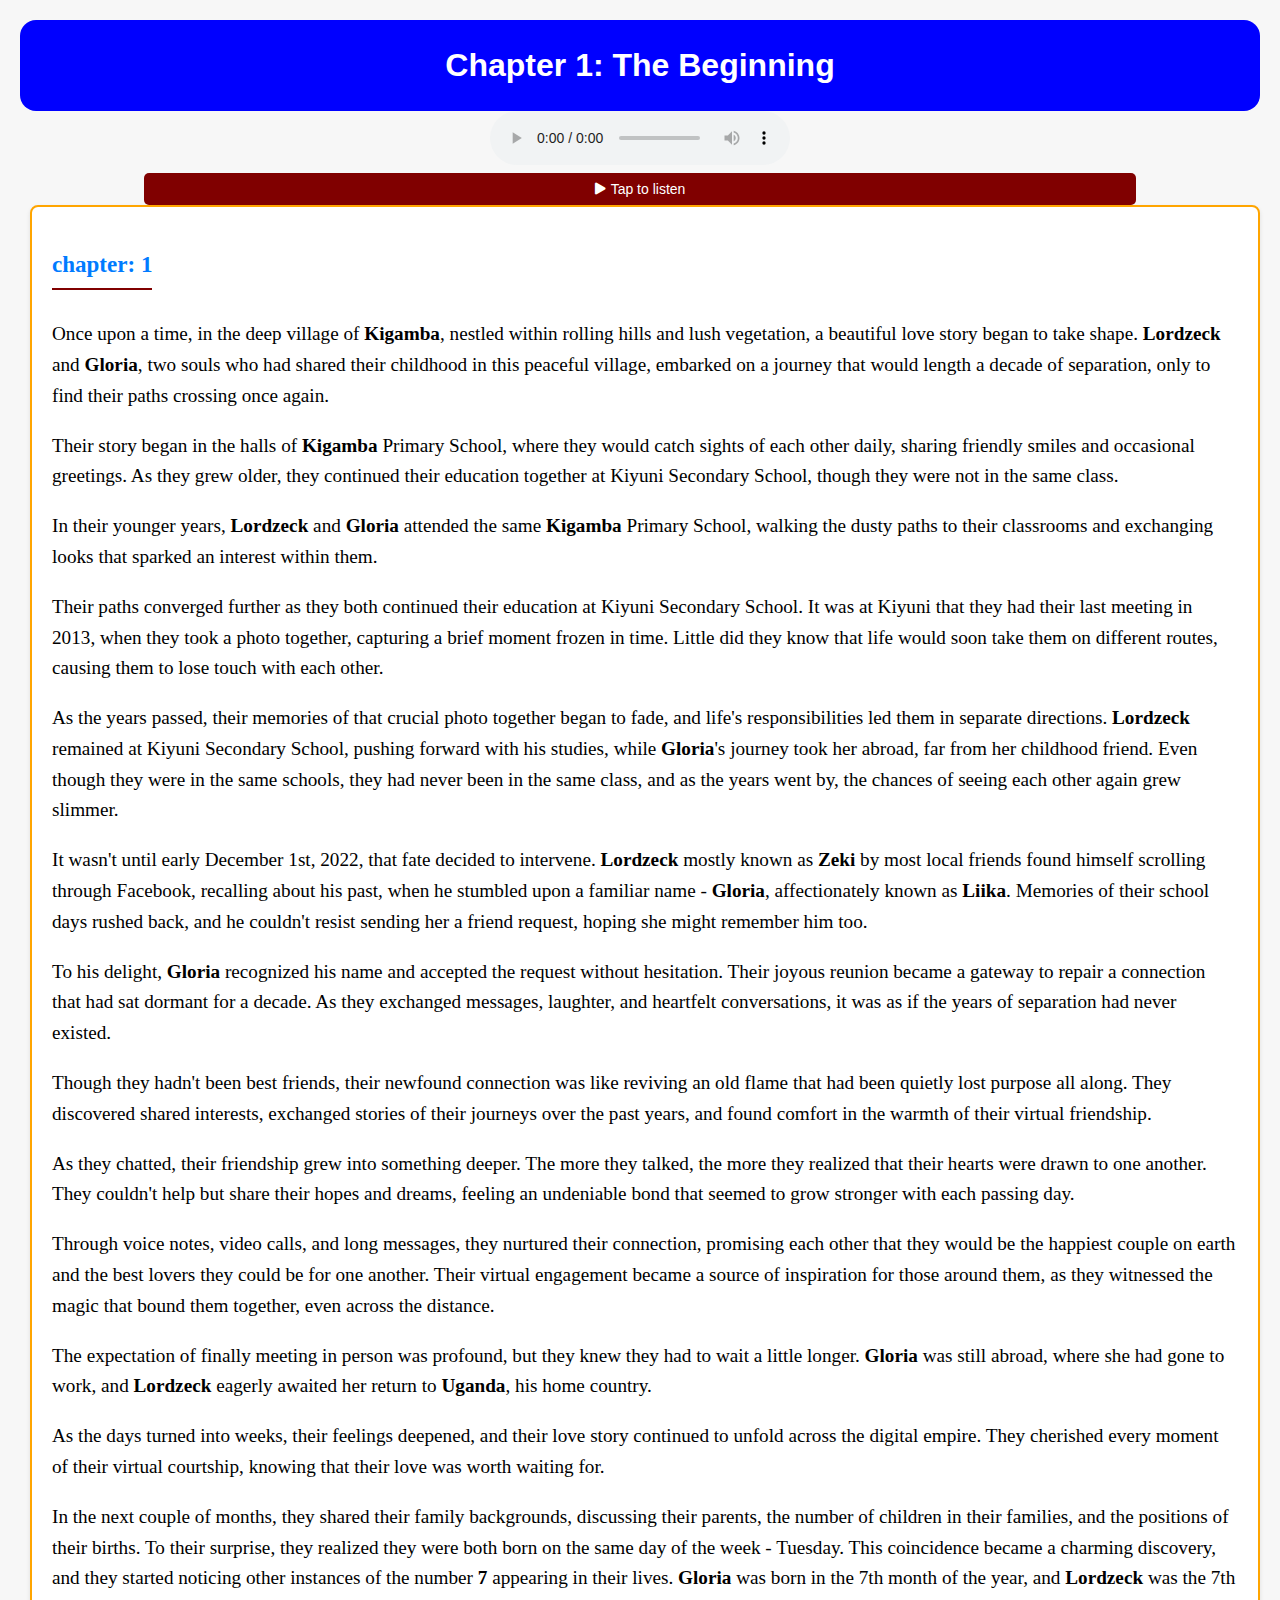
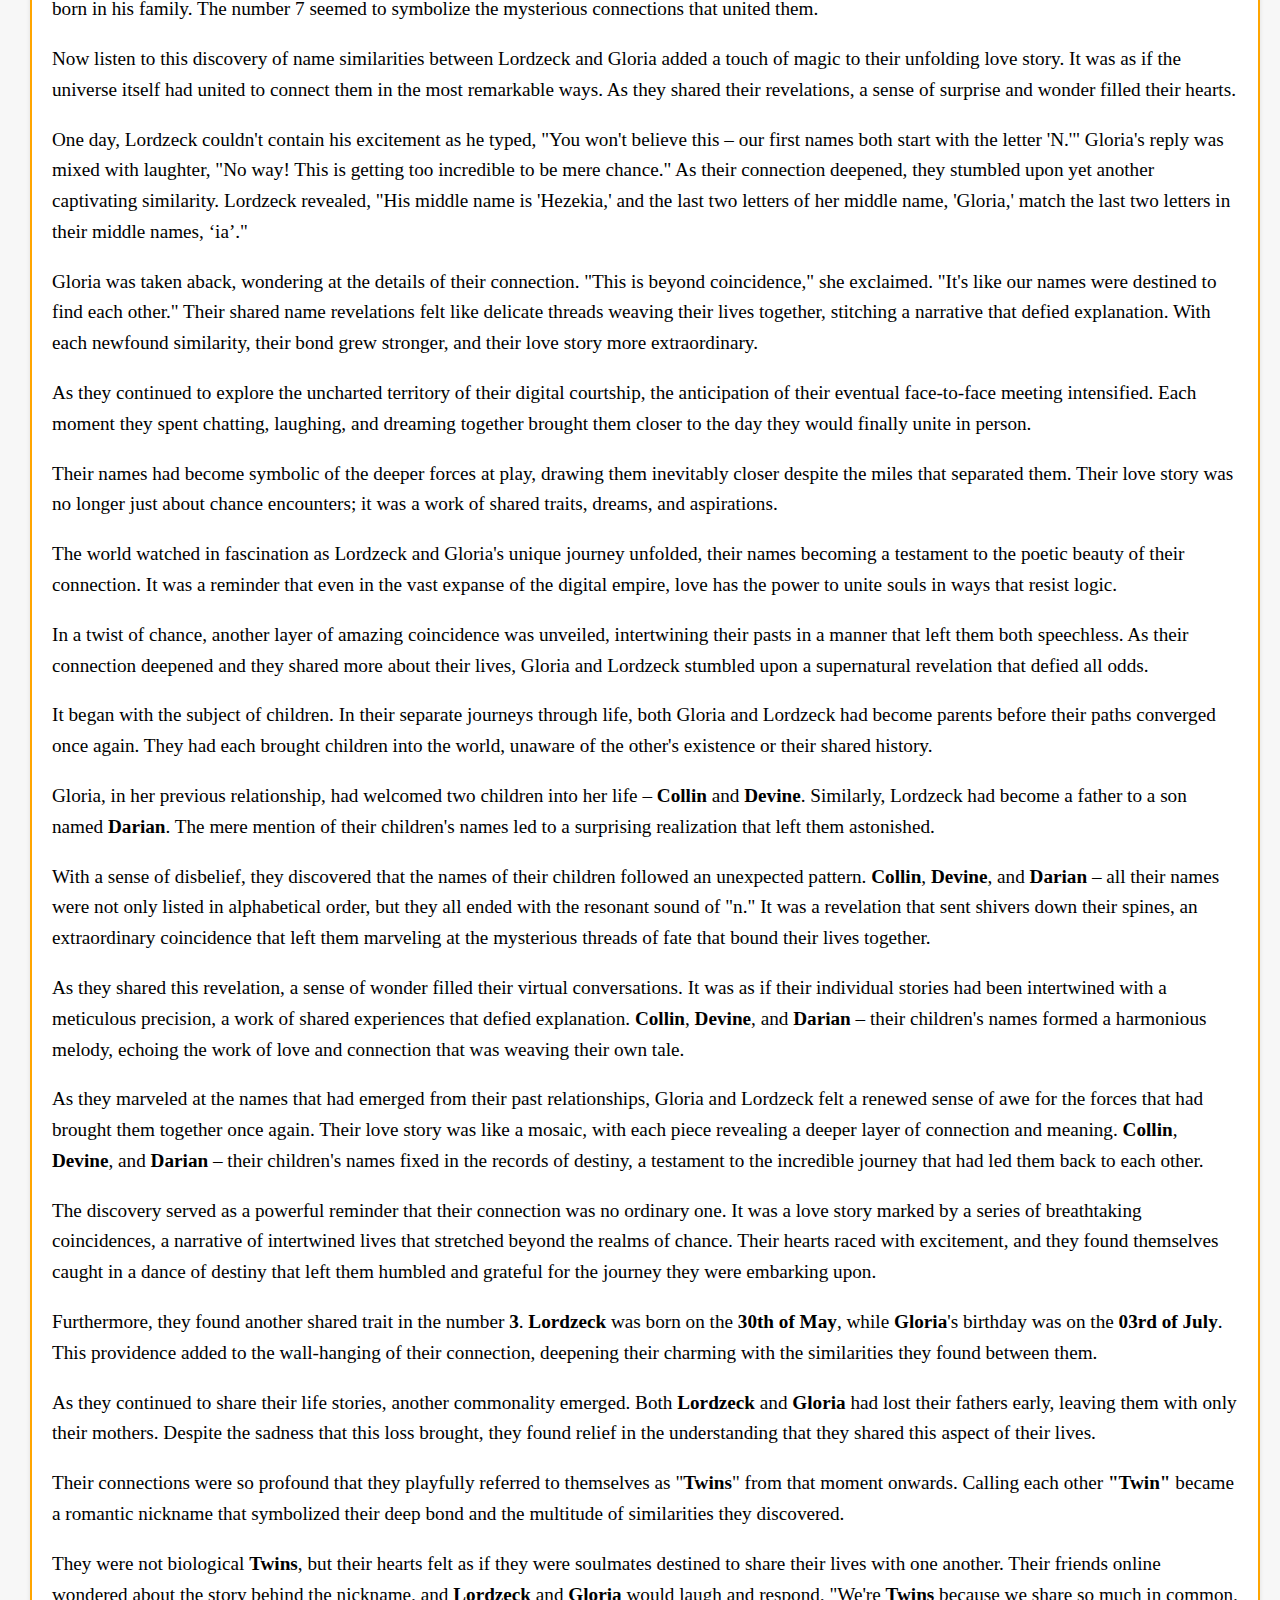
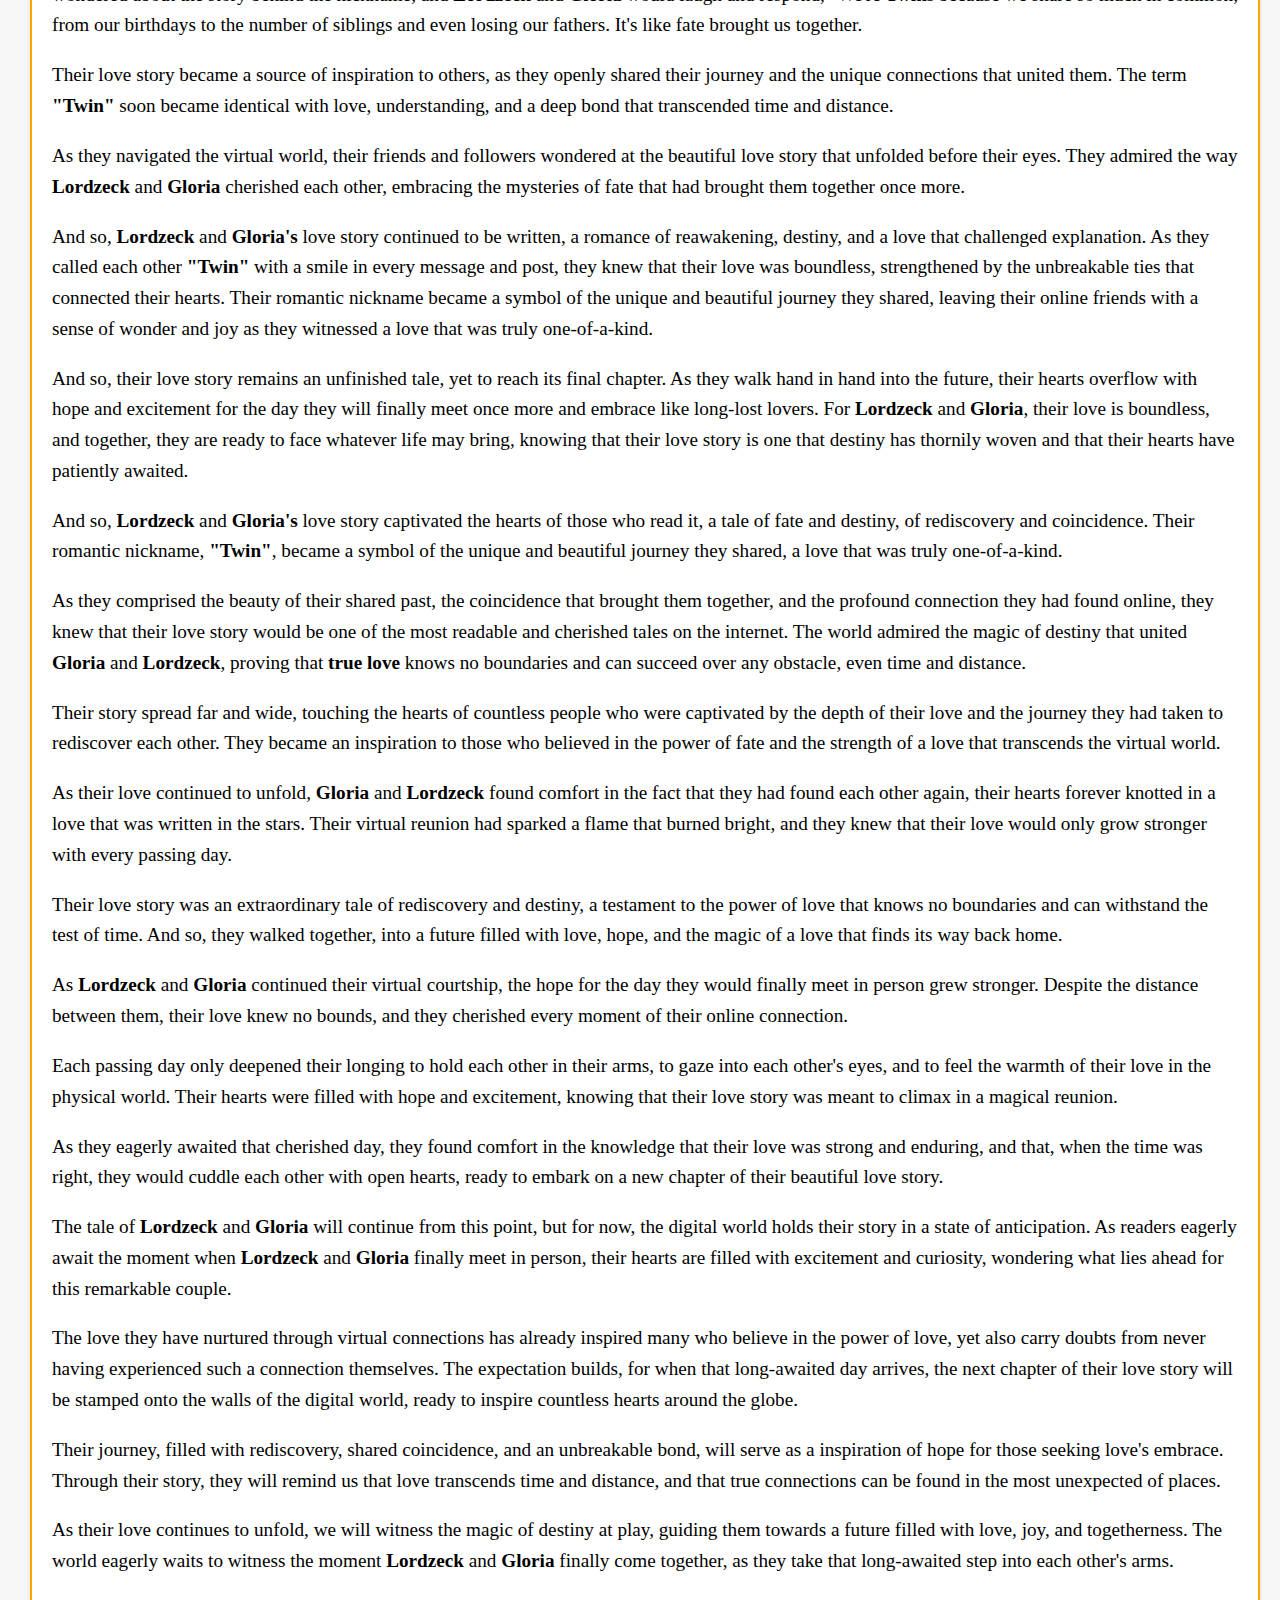
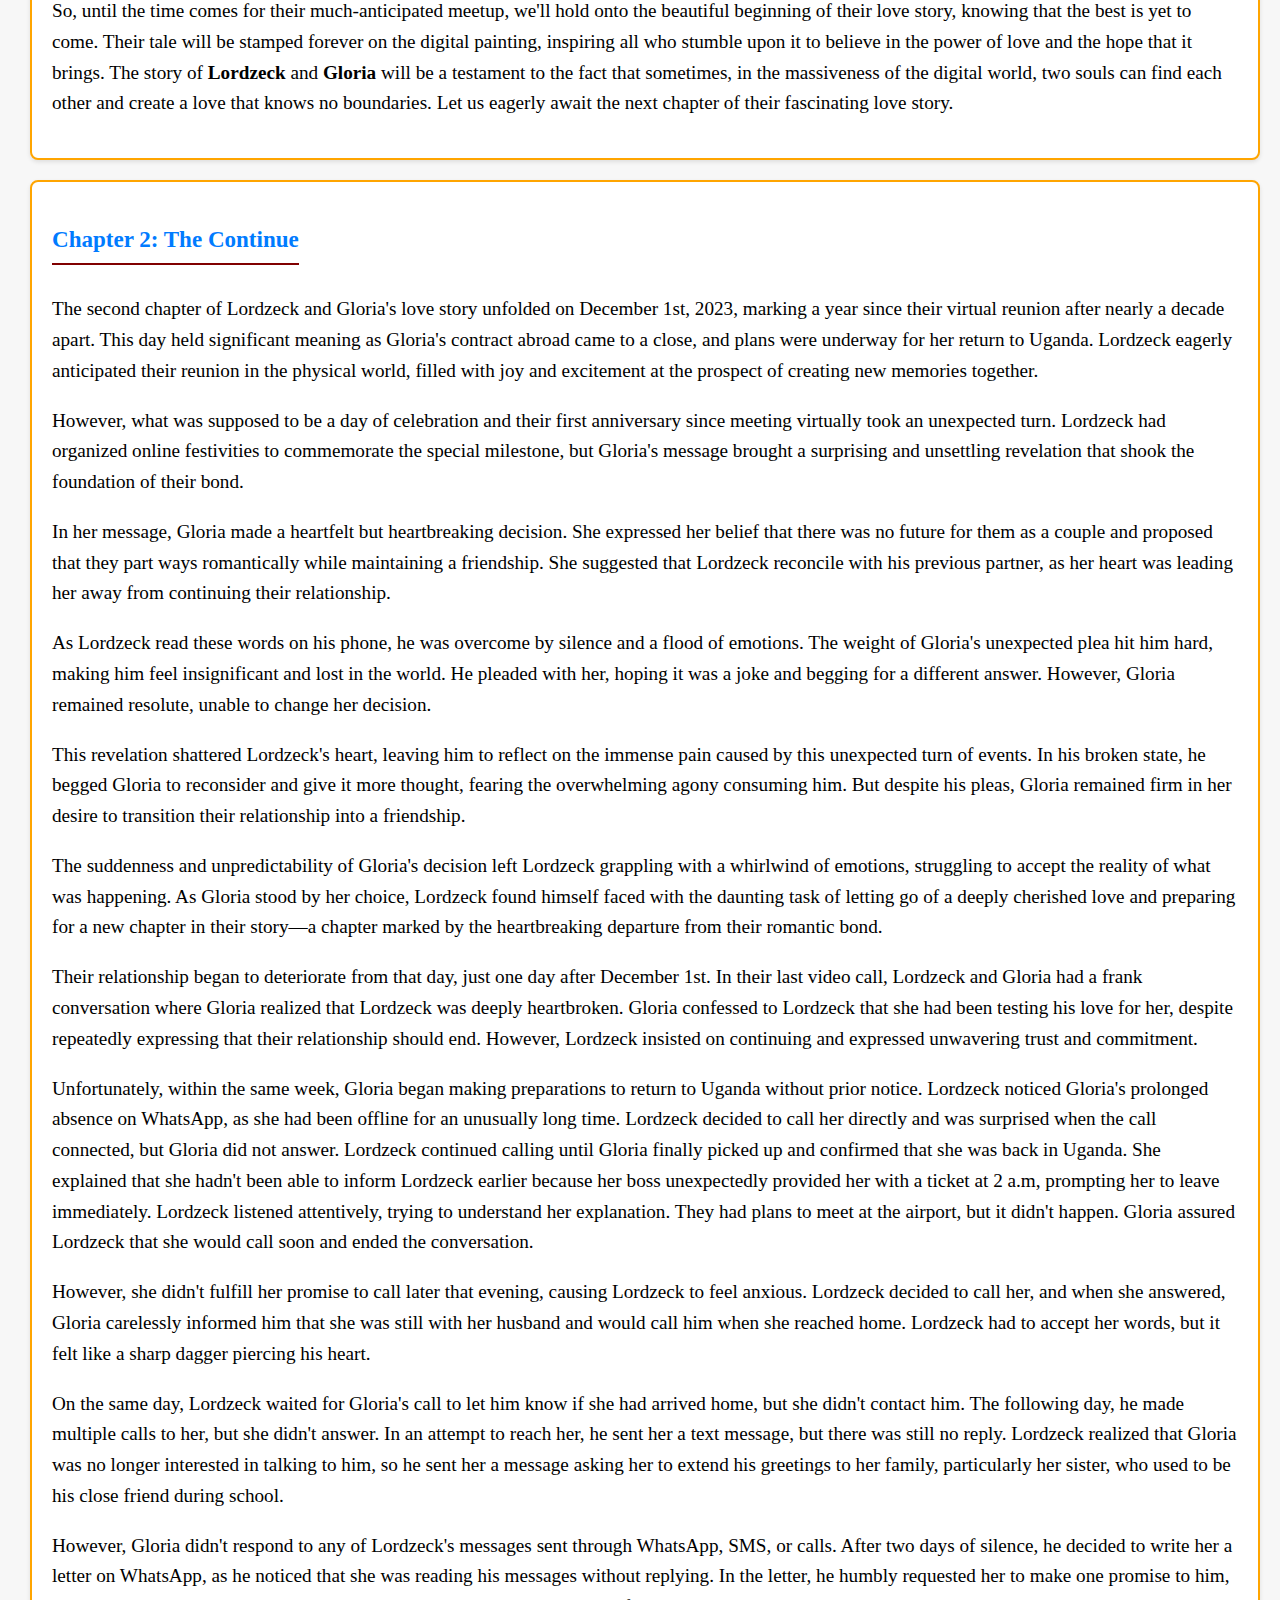
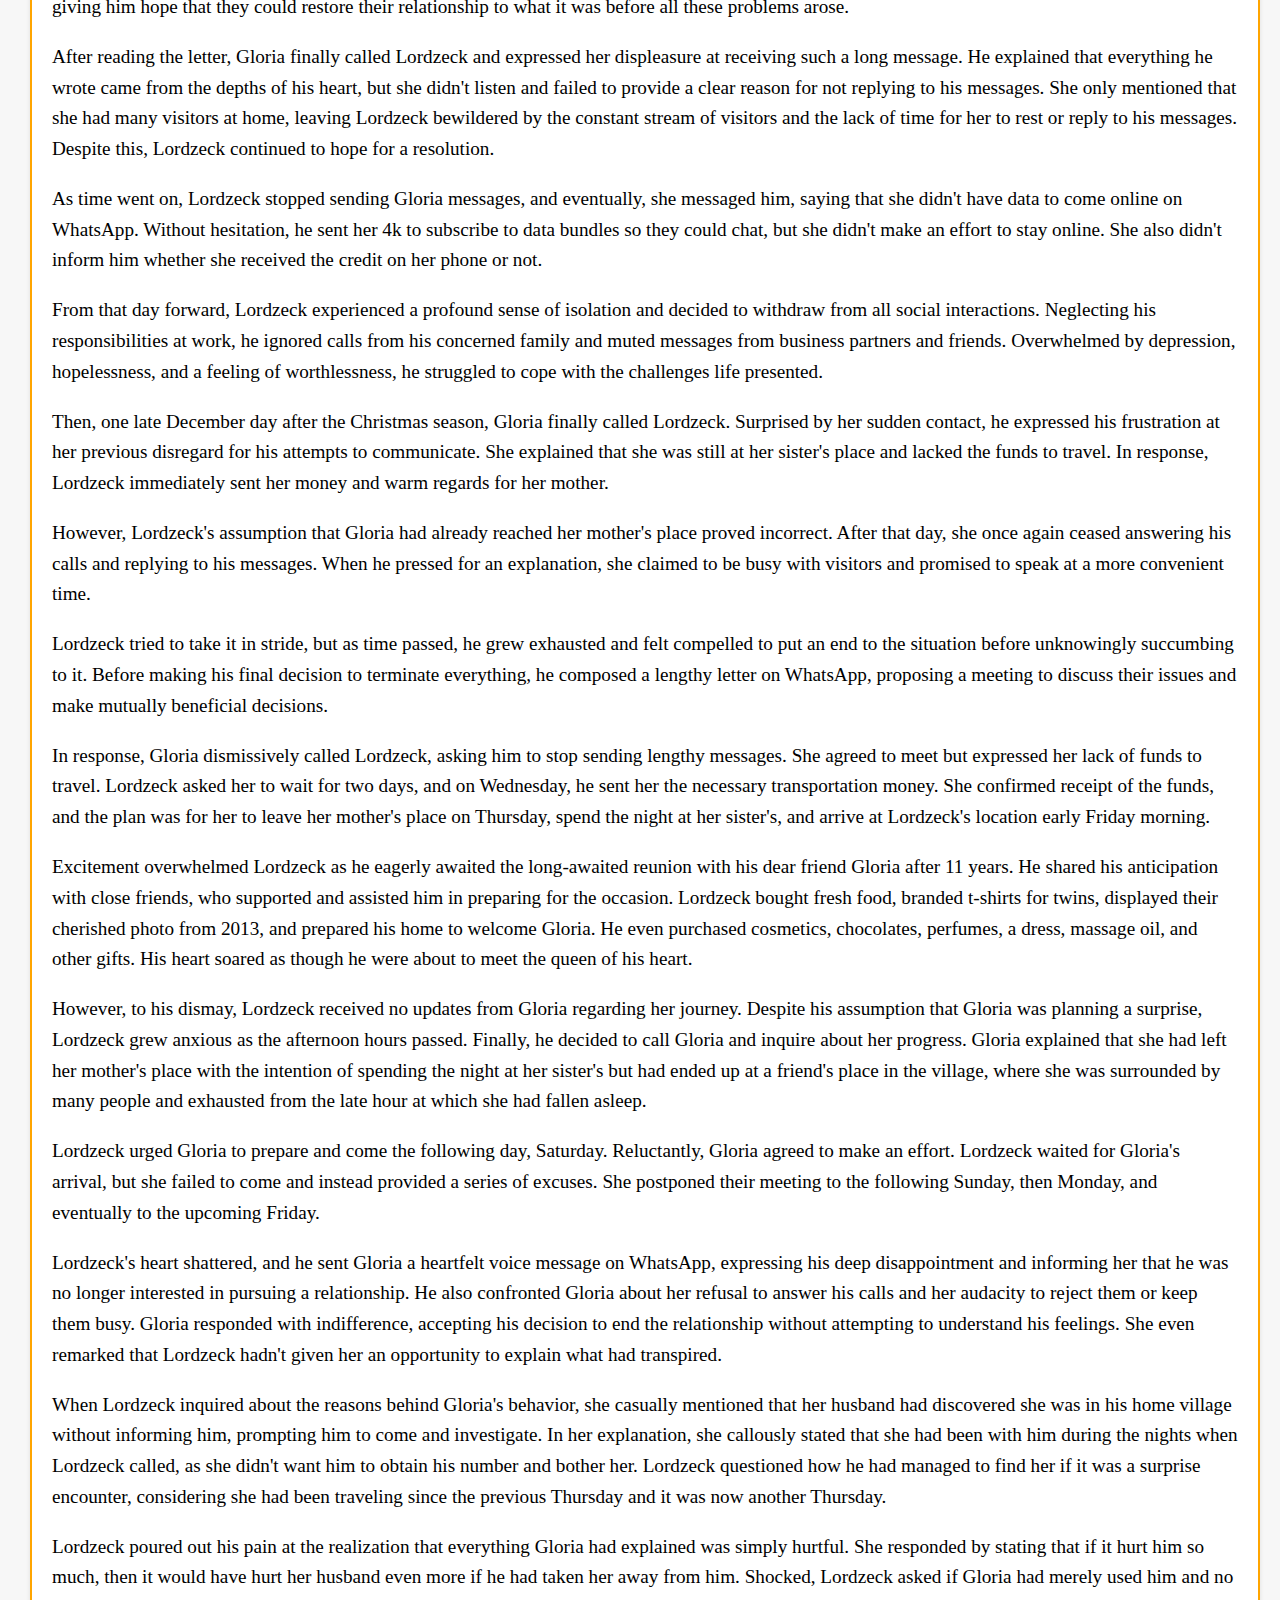
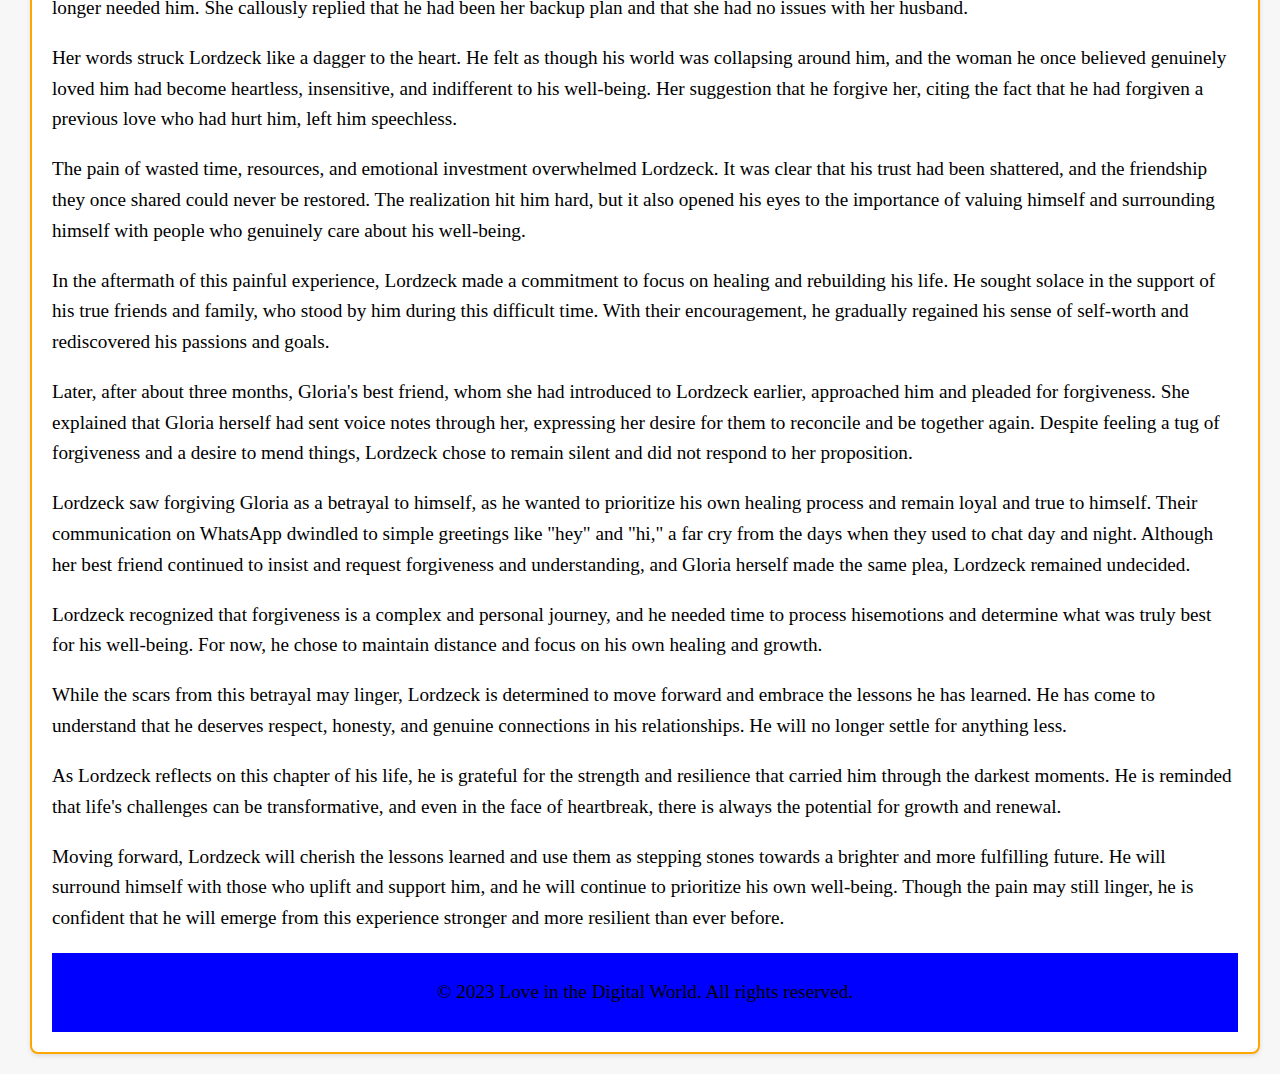
<file: stories.html>
<!DOCTYPE html>
<html lang="en">
<head>
     <link rel="stylesheet" href="https://cdnjs.cloudflare.com/ajax/libs/font-awesome/5.15.3/css/all.min.css">
    <meta charset="UTF-8">
    <meta name="viewport" content="width=device-width, initial-scale=1.0">
    <title>stories</title>
    <link rel="stylesheet" href="stories.css">
</head>
<body>

    <!-- Header -->
    <header>
        <h1 style="color: #fff;">Chapter 1: The Beginning</h1>
    </header>
<style>
    .music-container {
        text-align: center;
        margin: 0 auto;
        width: 80%; /* Adjust the width as needed */
        cursor: pointer; /* Add cursor pointer */
        position: relative; /* Create a stacking context for the button */
    }

    .play-button {
        background-color: maroon; /* Button background color */
        color: #fff; /* Button text color */
        padding: 5px 10px; /* Reduce button padding */
        border-radius: 5px; /* Button border radius */
        font-size: 14px; /* Reduce button font size */
        display: flex; /* Make button content flex */
        justify-content: center; /* Center content horizontally */
        align-items: center; /* Center content vertically */
    }

    .play-button i {
        margin-right: 5px; /* Add spacing between the play icon and text */
        font-size: 12px; /* Reduce icon size */
    }

    .music-container:hover .play-button {
        background-color: #0056b3; /* Change button color on hover */
    }
</style>

<div class="music-container" onclick="playMusic('Gloria & Lordzeck love story.mp3')">
    <audio id="audio-player" controls></audio>
    <div class="play-button">
        <i class="fas fa-play"></i> Tap to listen
    </div>
</div>

<script>
    function playMusic(filename) {
        var audioPlayer = document.getElementById("audio-player");
        var currentMusicName = document.querySelector(".play-button");

        // Set the audio source to the provided filename
        audioPlayer.src = filename;

        // Update the current music name
        currentMusicName.innerHTML = '<i class="fas fa-pause"></i> Now playing: ' + filename;

        // Play the audio
        audioPlayer.play();
    }
</script>

    <!-- Privacy Policy -->
    <section class="privacy-section">
        <h2>chapter: 1</h2>
        <p>
            Once upon a time, in the deep village of <strong>Kigamba</strong>, nestled within rolling hills and lush vegetation, a beautiful love story began to take shape. <strong>Lordzeck</strong> and <strong>Gloria</strong>, two souls who had shared their childhood in this peaceful village, embarked on a journey that would length a decade of separation, only to find their paths crossing once again.
             </p>

             <p>Their story began in the halls of <strong>Kigamba</strong> Primary School, where they would catch sights of each other daily, sharing friendly smiles and occasional greetings. As they grew older, they continued their education together at Kiyuni Secondary School, though they were not in the same class.

             </p>

             <p> In their younger years, <strong>Lordzeck</strong> and <strong>Gloria</strong> attended the same <strong>Kigamba</strong> Primary School, walking the dusty paths to their classrooms and exchanging looks that sparked an interest within them.

             </p>

             <p>
                Their paths converged further as they both continued their education at Kiyuni Secondary School. It was at Kiyuni that they had their last meeting in 2013, when they took a photo together, capturing a brief moment frozen in time. Little did they know that life would soon take them on different routes, causing them to lose touch with each other.

             </p>

                <p> 
                    As the years passed, their memories of that crucial photo together began to fade, and life's responsibilities led them in separate directions. <strong>Lordzeck</strong> remained at Kiyuni Secondary School, pushing forward with his studies, while <strong>Gloria</strong>'s journey took her abroad, far from her childhood friend. Even though they were in the same schools, they had never been in the same class, and as the years went by, the chances of seeing each other again grew slimmer.

                </p>
<p>It wasn't until early December 1st, 2022, that fate decided to intervene. <strong>Lordzeck</strong>  mostly known as <strong>Zeki</strong> by most local friends found himself scrolling through Facebook, recalling about his past, when he stumbled upon a familiar name - <strong>Gloria</strong>, affectionately known as <strong>Liika</strong>. Memories of their school days rushed back, and he couldn't resist sending her a friend request, hoping she might remember him too.</p>
           
<p>To his delight, <strong>Gloria</strong> recognized his name and accepted the request without hesitation. Their joyous reunion became a gateway to repair a connection that had sat dormant for a decade. As they exchanged messages, laughter, and heartfelt conversations, it was as if the years of separation had never existed.

</p>

<p>Though they hadn't been best friends, their newfound connection was like reviving an old flame that had been quietly lost purpose all along. They discovered shared interests, exchanged stories of their journeys over the past years, and found comfort in the warmth of their virtual friendship.
</p>


<p>As they chatted, their friendship grew into something deeper. The more they talked, the more they realized that their hearts were drawn to one another. They couldn't help but share their hopes and dreams, feeling an undeniable bond that seemed to grow stronger with each passing day.
</p>

<p>Through voice notes, video calls, and long messages, they nurtured their connection, promising each other that they would be the happiest couple on earth and the best lovers they could be for one another. Their virtual engagement became a source of inspiration for those around them, as they witnessed the magic that bound them together, even across the distance.</p>

<p>The expectation of finally meeting in person was profound, but they knew they had to wait a little longer. <strong>Gloria</strong> was still abroad, where she had gone to work, and <strong>Lordzeck</strong> eagerly awaited her return to <strong>Uganda</strong>, his home country.</p>

<p>As the days turned into weeks, their feelings deepened, and their love story continued to unfold across the digital empire. They cherished every moment of their virtual courtship, knowing that their love was worth waiting for.</p>

<p>In the next couple of months, they shared their family backgrounds, discussing their parents, the number of children in their families, and the positions of their births. To their surprise, they realized they were both born on the same day of the week - Tuesday. This coincidence became a charming discovery, and they started noticing other instances of the number <strong>7</strong> appearing in their lives. <strong>Gloria</strong> was born in the 7th month of the year, and <strong>Lordzeck</strong> was the 7th born in his family. The number 7 seemed to symbolize the mysterious connections that united them.</p>


<p>Now listen to this discovery of name similarities between Lordzeck and Gloria added a touch of magic to their unfolding love story. It was as if the universe itself had united to connect them in the most remarkable ways. As they shared their revelations, a sense of surprise and wonder filled their hearts.</p>

<p>
    One day, Lordzeck couldn't contain his excitement as he typed, "You won't believe this – our first names both start with the letter 'N.'" Gloria's reply was mixed with laughter, "No way! This is getting too incredible to be mere chance."
    As their connection deepened, they stumbled upon yet another captivating similarity. Lordzeck revealed, "His middle name is 'Hezekia,' and the last two letters of her middle name, 'Gloria,' match the last two letters in their middle names, ‘ia’."
    </p>

    <p>Gloria was taken aback, wondering at the details of their connection. "This is beyond coincidence," she exclaimed. "It's like our names were destined to find each other."
        Their shared name revelations felt like delicate threads weaving their lives together, stitching a narrative that defied explanation. With each newfound similarity, their bond grew stronger, and their love story more extraordinary.
        
        </p>
        <p>As they continued to explore the uncharted territory of their digital courtship, the anticipation of their eventual face-to-face meeting intensified. Each moment they spent chatting, laughing, and dreaming together brought them closer to the day they would finally unite in person.</p>
        <p>Their names had become symbolic of the deeper forces at play, drawing them inevitably closer despite the miles that separated them. Their love story was no longer just about chance encounters; it was a work of shared traits, dreams, and aspirations.</p>

        <p>The world watched in fascination as Lordzeck and Gloria's unique journey unfolded, their names becoming a testament to the poetic beauty of their connection. It was a reminder that even in the vast expanse of the digital empire, love has the power to unite souls in ways that resist logic.

        </p>
        <p>In a twist of chance, another layer of amazing coincidence was unveiled, intertwining their pasts in a manner that left them both speechless. As their connection deepened and they shared more about their lives, Gloria and Lordzeck stumbled upon a supernatural revelation that defied all odds.</p>

        <p>It began with the subject of children. In their separate journeys through life, both Gloria and Lordzeck had become parents before their paths converged once again. They had each brought children into the world, unaware of the other's existence or their shared history.</p>

        <p>Gloria, in her previous relationship, had welcomed two children into her life – <strong>Collin</strong> and <strong>Devine</strong>. Similarly, Lordzeck had become a father to a son named <strong>Darian</strong>. The mere mention of their children's names led to a surprising realization that left them astonished.</p>

        <p>
            With a sense of disbelief, they discovered that the names of their children followed an unexpected pattern. <strong>Collin</strong>, <strong>Devine</strong>, and <strong>Darian</strong> – all their names were not only listed in alphabetical order, but they all ended with the resonant sound of "n." It was a revelation that sent shivers down their spines, an extraordinary coincidence that left them marveling at the mysterious threads of fate that bound their lives together.
            </p>

            <p>As they shared this revelation, a sense of wonder filled their virtual conversations. It was as if their individual stories had been intertwined with a meticulous precision, a work of shared experiences that defied explanation. <strong>Collin</strong>, <strong>Devine</strong>, and <strong>Darian</strong> – their children's names formed a harmonious melody, echoing the work of love and connection that was weaving their own tale.</p>

            <p>As they marveled at the names that had emerged from their past relationships, Gloria and Lordzeck felt a renewed sense of awe for the forces that had brought them together once again. Their love story was like a mosaic, with each piece revealing a deeper layer of connection and meaning. <strong>Collin</strong>, <strong>Devine</strong>, and <strong>Darian</strong> – their children's names fixed in the records of destiny, a testament to the incredible journey that had led them back to each other.

            </p>

          <p>The discovery served as a powerful reminder that their connection was no ordinary one. It was a love story marked by a series of breathtaking coincidences, a narrative of intertwined lives that stretched beyond the realms of chance. Their hearts raced with excitement, and they found themselves caught in a dance of destiny that left them humbled and grateful for the journey they were embarking upon.</p>  

<p>Furthermore, they found another shared trait in the number <strong>3</strong>. <strong>Lordzeck</strong> was born on the <strong>30th of May</strong>, while <strong>Gloria</strong>'s birthday was on the <strong>03rd of July</strong>. This providence added to the wall-hanging of their connection, deepening their charming with the similarities they found between them.</p>


<p>As they continued to share their life stories, another commonality emerged. Both <strong>Lordzeck</strong> and <strong>Gloria</strong> had lost their fathers early, leaving them with only their mothers. Despite the sadness that this loss brought, they found relief in the understanding that they shared this aspect of their lives.</p>


<p>Their connections were so profound that they playfully referred to themselves as "<strong>Twins</strong>" from that moment onwards. Calling each other <strong>"Twin"</strong> became a romantic nickname that symbolized their deep bond and the multitude of similarities they discovered.</p>



<p>They were not biological <strong>Twins</strong>, but their hearts felt as if they were soulmates destined to share their lives with one another. Their friends online wondered about the story behind the nickname, and <strong>Lordzeck</strong> and <strong>Gloria</strong> would laugh and respond, "We're <strong>Twins</strong> because we share so much in common, from our birthdays to the number of siblings and even losing our fathers. It's like fate brought us together.</p>





<p>
    Their love story became a source of inspiration to others, as they openly shared their journey and the unique connections that united them. The term <strong>"Twin"</strong> soon became identical with love, understanding, and a deep bond that transcended time and distance.
    </p>


<p>As they navigated the virtual world, their friends and followers wondered at the beautiful love story that unfolded before their eyes. They admired the way <strong>Lordzeck</strong> and <strong>Gloria</strong> cherished each other, embracing the mysteries of fate that had brought them together once more.</p>


<p>And so, <strong>Lordzeck</strong> and <strong>Gloria's</strong> love story continued to be written, a romance of reawakening, destiny, and a love that challenged explanation. As they called each other <strong>"Twin"</strong> with a smile in every message and post, they knew that their love was boundless, strengthened by the unbreakable ties that connected their hearts. Their romantic nickname became a symbol of the unique and beautiful journey they shared, leaving their online friends with a sense of wonder and joy as they witnessed a love that was truly one-of-a-kind.</p>


<p>And so, their love story remains an unfinished tale, yet to reach its final chapter. As they walk hand in hand into the future, their hearts overflow with hope and excitement for the day they will finally meet once more and embrace like long-lost lovers. For <strong>Lordzeck</strong> and <strong>Gloria</strong>, their love is boundless, and together, they are ready to face whatever life may bring, knowing that their love story is one that destiny has thornily woven and that their hearts have patiently awaited.</p>


<p>And so, <strong>Lordzeck</strong> and <strong>Gloria's</strong> love story captivated the hearts of those who read it, a tale of fate and destiny, of rediscovery and coincidence. Their romantic nickname, <strong>"Twin"</strong>, became a symbol of the unique and beautiful journey they shared, a love that was truly one-of-a-kind.

</p>

<p>As they comprised the beauty of their shared past, the coincidence that brought them together, and the profound connection they had found online, they knew that their love story would be one of the most readable and cherished tales on the internet. The world admired the magic of destiny that united <strong>Gloria</strong> and <strong>Lordzeck</strong>, proving that <strong>true love</strong> knows no boundaries and can succeed over any obstacle, even time and distance.</p>


<p>Their story spread far and wide, touching the hearts of countless people who were captivated by the depth of their love and the journey they had taken to rediscover each other. They became an inspiration to those who believed in the power of fate and the strength of a love that transcends the virtual world.</p>


<p>As their love continued to unfold, <strong>Gloria</strong> and <strong>Lordzeck</strong> found comfort in the fact that they had found each other again, their hearts forever knotted in a love that was written in the stars. Their virtual reunion had sparked a flame that burned bright, and they knew that their love would only grow stronger with every passing day. </p>


<p>Their love story was an extraordinary tale of rediscovery and destiny, a testament to the power of love that knows no boundaries and can withstand the test of time. And so, they walked together, into a future filled with love, hope, and the magic of a love that finds its way back home.</p>



<p>As <strong>Lordzeck</strong> and <strong>Gloria</strong> continued their virtual courtship, the hope for the day they would finally meet in person grew stronger. Despite the distance between them, their love knew no bounds, and they cherished every moment of their online connection.</p>



<p>Each passing day only deepened their longing to hold each other in their arms, to gaze into each other's eyes, and to feel the warmth of their love in the physical world. Their hearts were filled with hope and excitement, knowing that their love story was meant to climax in a magical reunion.</p>


<p>As they eagerly awaited that cherished day, they found comfort in the knowledge that their love was strong and enduring, and that, when the time was right, they would cuddle each other with open hearts, ready to embark on a new chapter of their beautiful love story.</p>



<p>The tale of <strong>Lordzeck</strong> and <strong>Gloria</strong> will continue from this point, but for now, the digital world holds their story in a state of anticipation. As readers eagerly await the moment when <strong>Lordzeck</strong> and <strong>Gloria</strong> finally meet in person, their hearts are filled with excitement and curiosity, wondering what lies ahead for this remarkable couple.</p>

<p>The love they have nurtured through virtual connections has already inspired many who believe in the power of love, yet also carry doubts from never having experienced such a connection themselves. The expectation builds, for when that long-awaited day arrives, the next chapter of their love story will be stamped onto the walls of the digital world, ready to inspire countless hearts around the globe.</p>

<p>Their journey, filled with rediscovery, shared coincidence, and an unbreakable bond, will serve as a inspiration of hope for those seeking love's embrace. Through their story, they will remind us that love transcends time and distance, and that true connections can be found in the most unexpected of places.</p>

<p>As their love continues to unfold, we will witness the magic of destiny at play, guiding them towards a future filled with love, joy, and togetherness. The world eagerly waits to witness the moment <strong>Lordzeck</strong> and <strong>Gloria</strong> finally come together, as they take that long-awaited step into each other's arms.

<p>So, until the time comes for their much-anticipated meetup, we'll hold onto the beautiful beginning of their love story, knowing that the best is yet to come. Their tale will be stamped forever on the digital painting, inspiring all who stumble upon it to believe in the power of love and the hope that it brings. The story of <strong>Lordzeck</strong> and <strong>Gloria</strong> will be a testament to the fact that sometimes, in the massiveness of the digital world, two souls can find each other and create a love that knows no boundaries. Let us eagerly await the next chapter of their fascinating love story.</p>

</p>

</p>
    </section>
<!-- Terms and Conditions -->
<section class="terms-section">
    <h2>Chapter 2: The Continue</h2>
    <p>
        The second chapter of Lordzeck and Gloria's love story unfolded on December 1st, 2023, marking a year since their virtual reunion after nearly a decade apart. This day held significant meaning as Gloria's contract abroad came to a close, and plans were underway for her return to Uganda. Lordzeck eagerly anticipated their reunion in the physical world, filled with joy and excitement at the prospect of creating new memories together.
    </p>
    <p>
        However, what was supposed to be a day of celebration and their first anniversary since meeting virtually took an unexpected turn. Lordzeck had organized online festivities to commemorate the special milestone, but Gloria's message brought a surprising and unsettling revelation that shook the foundation of their bond.
    </p>
    <p>
        In her message, Gloria made a heartfelt but heartbreaking decision. She expressed her belief that there was no future for them as a couple and proposed that they part ways romantically while maintaining a friendship. She suggested that Lordzeck reconcile with his previous partner, as her heart was leading her away from continuing their relationship.
    </p>
    <p>
        As Lordzeck read these words on his phone, he was overcome by silence and a flood of emotions. The weight of Gloria's unexpected plea hit him hard, making him feel insignificant and lost in the world. He pleaded with her, hoping it was a joke and begging for a different answer. However, Gloria remained resolute, unable to change her decision.
    </p>
    <p>
        This revelation shattered Lordzeck's heart, leaving him to reflect on the immense pain caused by this unexpected turn of events. In his broken state, he begged Gloria to reconsider and give it more thought, fearing the overwhelming agony consuming him. But despite his pleas, Gloria remained firm in her desire to transition their relationship into a friendship.
    </p>
    <p>
        The suddenness and unpredictability of Gloria's decision left Lordzeck grappling with a whirlwind of emotions, struggling to accept the reality of what was happening. As Gloria stood by her choice, Lordzeck found himself faced with the daunting task of letting go of a deeply cherished love and preparing for a new chapter in their story—a chapter marked by the heartbreaking departure from their romantic bond.
    </p>

      <p>
        Their relationship began to deteriorate from that day, just one day after December 1st. In their last video call, Lordzeck and Gloria had a frank conversation where Gloria realized that Lordzeck was deeply heartbroken. Gloria confessed to Lordzeck that she had been testing his love for her, despite repeatedly expressing that their relationship should end. However, Lordzeck insisted on continuing and expressed unwavering trust and commitment.
    </p>
    <p>
        Unfortunately, within the same week, Gloria began making preparations to return to Uganda without prior notice. Lordzeck noticed Gloria's prolonged absence on WhatsApp, as she had been offline for an unusually long time. Lordzeck decided to call her directly and was surprised when the call connected, but Gloria did not answer. Lordzeck continued calling until Gloria finally picked up and confirmed that she was back in Uganda. She explained that she hadn't been able to inform Lordzeck earlier because her boss unexpectedly provided her with a ticket at 2 a.m, prompting her to leave immediately. Lordzeck listened attentively, trying to understand her explanation. They had plans to meet at the airport, but it didn't happen. Gloria assured Lordzeck that she would call soon and ended the conversation.
    </p>
    <p>
        However, she didn't fulfill her promise to call later that evening, causing Lordzeck to feel anxious. Lordzeck decided to call her, and when she answered, Gloria carelessly informed him that she was still with her husband and would call him when she reached home. Lordzeck had to accept her words, but it felt like a sharp dagger piercing his heart.
    </p>
 <p>

<p>On the same day, Lordzeck waited for Gloria's call to let him know if she had arrived home, but she didn't contact him. The following day, he made multiple calls to her, but she didn't answer. In an attempt to reach her, he sent her a text message, but there was still no reply. Lordzeck realized that Gloria was no longer interested in talking to him, so he sent her a message asking her to extend his greetings to her family, particularly her sister, who used to be his close friend during school.</p>

<p>However, Gloria didn't respond to any of Lordzeck's messages sent through WhatsApp, SMS, or calls. After two days of silence, he decided to write her a letter on WhatsApp, as he noticed that she was reading his messages without replying. In the letter, he humbly requested her to make one promise to him, giving him hope that they could restore their relationship to what it was before all these problems arose.</p>

<p>After reading the letter, Gloria finally called Lordzeck and expressed her displeasure at receiving such a long message. He explained that everything he wrote came from the depths of his heart, but she didn't listen and failed to provide a clear reason for not replying to his messages. She only mentioned that she had many visitors at home, leaving Lordzeck bewildered by the constant stream of visitors and the lack of time for her to rest or reply to his messages. Despite this, Lordzeck continued to hope for a resolution.</p>

<p>As time went on, Lordzeck stopped sending Gloria messages, and eventually, she messaged him, saying that she didn't have data to come online on WhatsApp. Without hesitation, he sent her 4k to subscribe to data bundles so they could chat, but she didn't make an effort to stay online. She also didn't inform him whether she received the credit on her phone or not.</p>

<p>From that day forward, Lordzeck experienced a profound sense of isolation and decided to withdraw from all social interactions. Neglecting his responsibilities at work, he ignored calls from his concerned family and muted messages from business partners and friends. Overwhelmed by depression, hopelessness, and a feeling of worthlessness, he struggled to cope with the challenges life presented.</p>

<p>Then, one late December day after the Christmas season, Gloria finally called Lordzeck. Surprised by her sudden contact, he expressed his frustration at her previous disregard for his attempts to communicate. She explained that she was still at her sister's place and lacked the funds to travel. In response, Lordzeck immediately sent her money and warm regards for her mother.</p>

<p>However, Lordzeck's assumption that Gloria had already reached her mother's place proved incorrect. After that day, she once again ceased answering his calls and replying to his messages. When he pressed for an explanation, she claimed to be busy with visitors and promised to speak at a more convenient time.</p>

<p>Lordzeck tried to take it in stride, but as time passed, he grew exhausted and felt compelled to put an end to the situation before unknowingly succumbing to it. Before making his final decision to terminate everything, he composed a lengthy letter on WhatsApp, proposing a meeting to discuss their issues and make mutually beneficial decisions.</p>

<p>In response, Gloria dismissively called Lordzeck, asking him to stop sending lengthy messages. She agreed to meet but expressed her lack of funds to travel. Lordzeck asked her to wait for two days, and on Wednesday, he sent her the necessary transportation money. She confirmed receipt of the funds, and the plan was for her to leave her mother's place on Thursday, spend the night at her sister's, and arrive at Lordzeck's location early Friday morning.</p>

    <p>Excitement overwhelmed Lordzeck as he eagerly awaited the long-awaited reunion with his dear friend Gloria after 11 years. He shared his anticipation with close friends, who supported and assisted him in preparing for the occasion. Lordzeck bought fresh food, branded t-shirts for twins, displayed their cherished photo from 2013, and prepared his home to welcome Gloria. He even purchased cosmetics, chocolates, perfumes, a dress, massage oil, and other gifts. His heart soared as though he were about to meet the queen of his heart.</p>

<p>However, to his dismay, Lordzeck received no updates from Gloria regarding her journey. Despite his assumption that Gloria was planning a surprise, Lordzeck grew anxious as the afternoon hours passed. Finally, he decided to call Gloria and inquire about her progress. Gloria explained that she had left her mother's place with the intention of spending the night at her sister's but had ended up at a friend's place in the village, where she was surrounded by many people and exhausted from the late hour at which she had fallen asleep.</p>

<p>Lordzeck urged Gloria to prepare and come the following day, Saturday. Reluctantly, Gloria agreed to make an effort. Lordzeck waited for Gloria's arrival, but she failed to come and instead provided a series of excuses. She postponed their meeting to the following Sunday, then Monday, and eventually to the upcoming Friday.</p>

<p>Lordzeck's heart shattered, and he sent Gloria a heartfelt voice message on WhatsApp, expressing his deep disappointment and informing her that he was no longer interested in pursuing a relationship. He also confronted Gloria about her refusal to answer his calls and her audacity to reject them or keep them busy. Gloria responded with indifference, accepting his decision to end the relationship without attempting to understand his feelings. She even remarked that Lordzeck hadn't given her an opportunity to explain what had transpired.</p>

<p>When Lordzeck inquired about the reasons behind Gloria's behavior, she casually mentioned that her husband had discovered she was in his home village without informing him, prompting him to come and investigate. In her explanation, she callously stated that she had been with him during the nights when Lordzeck called, as she didn't want him to obtain his number and bother her. Lordzeck questioned how he had managed to find her if it was a surprise encounter, considering she had been traveling since the previous Thursday and it was now another Thursday.</p>

<p>Lordzeck poured out his pain at the realization that everything Gloria had explained was simply hurtful. She responded by stating that if it hurt him so much, then it would have hurt her husband even more if he had taken her away from him. Shocked, Lordzeck asked if Gloria had merely used him and no longer needed him. She callously replied that he had been her backup plan and that she had no issues with her husband.</p>

<p>Her words struck Lordzeck like a dagger to the heart. He felt as though his world was collapsing around him, and the woman he once believed genuinely loved him had become heartless, insensitive, and indifferent to his well-being. Her suggestion that he forgive her, citing the fact that he had forgiven a previous love who had hurt him, left him speechless.</p>

<p>The pain of wasted time, resources, and emotional investment overwhelmed Lordzeck. It was clear that his trust had been shattered, and the friendship they once shared could never be restored. The realization hit him hard, but it also opened his eyes to the importance of valuing himself and surrounding himself with people who genuinely care about his well-being.</p>

<p>In the aftermath of this painful experience, Lordzeck made a commitment to focus on healing and rebuilding his life. He sought solace in the support of his true friends and family, who stood by him during this difficult time. With their encouragement, he gradually regained his sense of self-worth and rediscovered his passions and goals.</p>

<p>Later, after about three months, Gloria's best friend, whom she had introduced to Lordzeck earlier, approached him and pleaded for forgiveness. She explained that Gloria herself had sent voice notes through her, expressing her desire for them to reconcile and be together again. Despite feeling a tug of forgiveness and a desire to mend things, Lordzeck chose to remain silent and did not respond to her proposition.</p>

<p>Lordzeck saw forgiving Gloria as a betrayal to himself, as he wanted to prioritize his own healing process and remain loyal and true to himself. Their communication on WhatsApp dwindled to simple greetings like "hey" and "hi," a far cry from the days when they used to chat day and night. Although her best friend continued to insist and request forgiveness and understanding, and Gloria herself made the same plea, Lordzeck remained undecided.</p>

<p>Lordzeck recognized that forgiveness is a complex and personal journey, and he needed time to process hisemotions and determine what was truly best for his well-being. For now, he chose to maintain distance and focus on his own healing and growth.</p>

<p>While the scars from this betrayal may linger, Lordzeck is determined to move forward and embrace the lessons he has learned. He has come to understand that he deserves respect, honesty, and genuine connections in his relationships. He will no longer settle for anything less.</p>

<p>As Lordzeck reflects on this chapter of his life, he is grateful for the strength and resilience that carried him through the darkest moments. He is reminded that life's challenges can be transformative, and even in the face of heartbreak, there is always the potential for growth and renewal.</p>

<p>Moving forward, Lordzeck will cherish the lessons learned and use them as stepping stones towards a brighter and more fulfilling future. He will surround himself with those who uplift and support him, and he will continue to prioritize his own well-being. Though the pain may still linger, he is confident that he will emerge from this experience stronger and more resilient than ever before.</p>
  
    <!-- Footer -->
    <footer>
        <p>&copy; 2023 Love in the Digital World. All rights reserved.</p>
  </footer>

</body>
</html>
</file>
<file: stories.css>
/* CSS Styling for the page */
body {
    font-family: Arial, sans-serif;
    line-height: 1.6;
    margin: 20px;
    padding: 0;
    color: #333; /* Set default text color to dark gray */
    background-color: #f7f7f7; /* Set default background color to a light gray */
}

header {
    background-color:blue;
    color: #fff;
    text-align: center;
    padding: 20px;
     border-radius: 16px;
}

        /* Music icon styles */
        .music-icons {
            display: flex;
            align-items: center;
        }

        .music-icons img {
            width: 30px;
            height: 30px;
            margin-right: 10px;
            cursor: pointer;
        }

        .music-icons .current-music {
            color: yellow;
            animation: slideName 10s infinite;
        }


h1 {
    margin: 0;
}

section {
    margin-bottom: 20px;
}

h2 {
    font-size: 1.2em;
    border-bottom: 2px solid maroon;
    padding-bottom: 5px;
    margin-bottom: 10px;
    display: inline-block;
    color: #007BFF;
}

p {
    color: black; /* Set paragraph text color to a darker gray */
}

footer {
    background-color: blue;
    color: white;
    text-align: center;
    padding: 5px;/* Set footer background color to match the body */
}

/* Style the buttons */
.btn {
    display: inline-block;
    background-color: #007BFF;
    color: #fff;
    padding: 10px 20px;
    text-decoration: none;
    border-radius: 5px;
    transition: background-color 0.3s;
}

.btn:hover {
    background-color: #0056b3; /* Darker shade on hover */
}

/* Additional Styles */
.privacy-section,
.terms-section {
    background-color: #fff;
    padding: 20px;
    border-radius: 8px;
    box-shadow: 0 2px 4px rgba(0, 0, 0, 0.1);

    font-family: 'Times New Roman', Times, serif;
    font-style: initial;
    font-size: larger;
    margin-left: 10px;

}

.privacy-section {
    border: 2px solid orange;
}

.terms-section {
    border: 2px solid orange;
}

.feature-list {
    margin-left: 20px;
    color: #555;
}

.feature-list li {
    margin-bottom: 8px;
}
</file>
